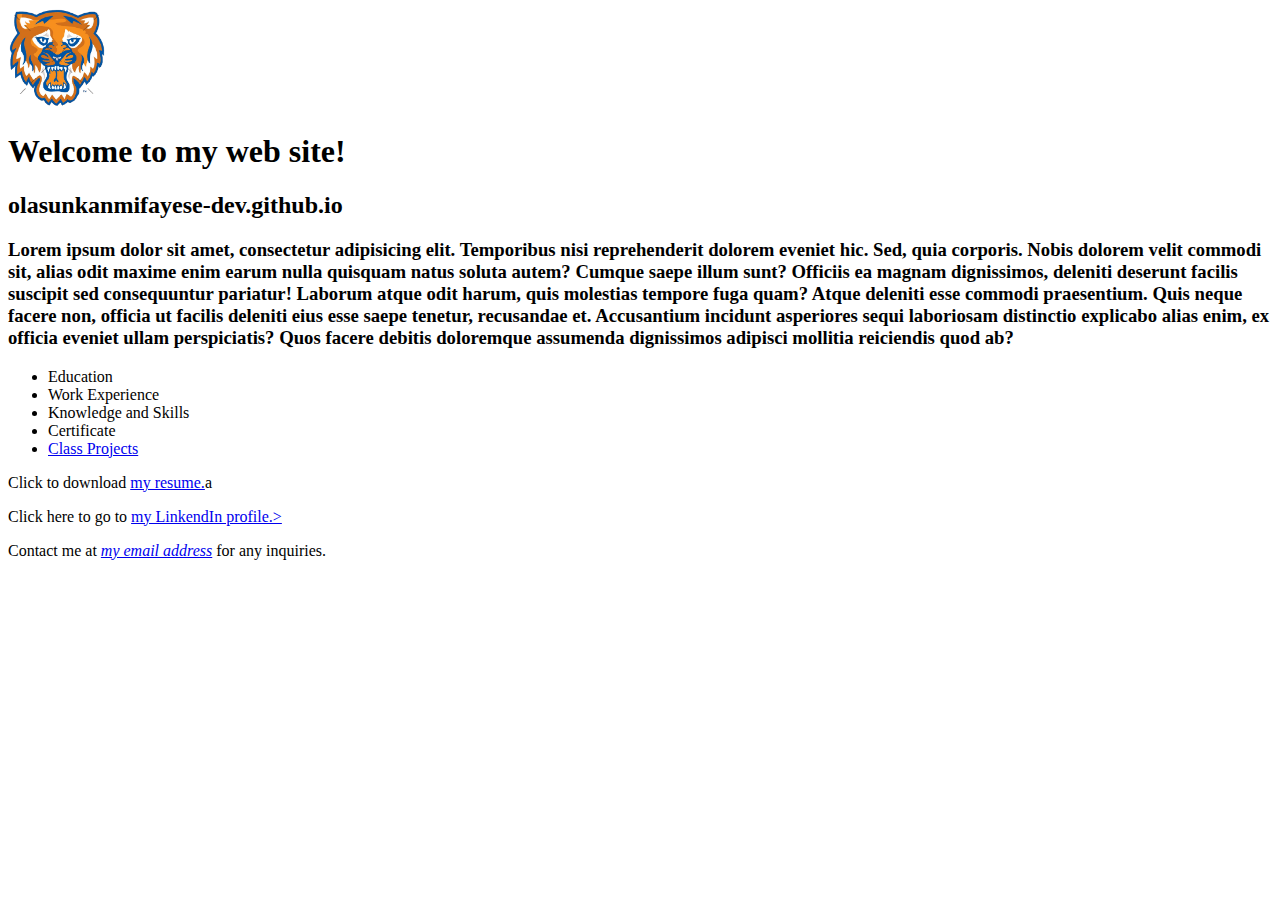
<file: index.html>
<!DOCTYPE html>
<html lang="en">
<head>
    <meta charset="UTF-8">
    <meta name="viewport" content="width=device-width, initial-scale=1.0">
    <meta name="description" content="olasunkanmi fayese's web site at SHSU">
    <meta name="keywords" content="olasunkanmi fayese, mis, coba, shsu">
    <title>olasunkanmi fayese's web site</title>
</head>
<body>
    <header>
        <img src="images/Old+Logo.png" alt="olasunkanmi fayese's picture" height="100">
    </header>
    <main>
        <h1>Welcome to my web site!</h1>
        <h2>olasunkanmifayese-dev.github.io</h2>
        <h3>Lorem ipsum dolor sit amet, consectetur adipisicing elit. Temporibus nisi reprehenderit dolorem eveniet hic. Sed, quia corporis. Nobis dolorem velit commodi sit, alias odit maxime enim earum nulla quisquam natus soluta autem? Cumque saepe illum sunt? Officiis ea magnam dignissimos, deleniti deserunt facilis suscipit sed consequuntur pariatur! Laborum atque odit harum, quis molestias tempore fuga quam? Atque deleniti esse commodi praesentium. Quis neque facere non, officia ut facilis deleniti eius esse saepe tenetur, recusandae et. Accusantium incidunt asperiores sequi laboriosam distinctio explicabo alias enim, ex officia eveniet ullam perspiciatis? Quos facere debitis doloremque assumenda dignissimos adipisci mollitia reiciendis quod ab?</h3>
        <ul>
            <li>Education</li>
            <li>Work Experience</li>
            <li>Knowledge and Skills</li>
            <li>Certificate</li>
            <li><a href="#">Class Projects</a></li>
        </ul>
        <p>Click to download <a href="files/definitions.pdf">my resume.</a>a</p>
        <p>Click here to go to <a href="https://www.linkedin.com/checkpoint/lg/login-submit" target="_blank">my LinkendIn profile.></a></p>
        <p>Contact me at <em><a href="mailto:olasunkanmi.fayese@gmail.com">my email address</a></em> for any inquiries.</p>
    </main>

</body>
</html>
</file>
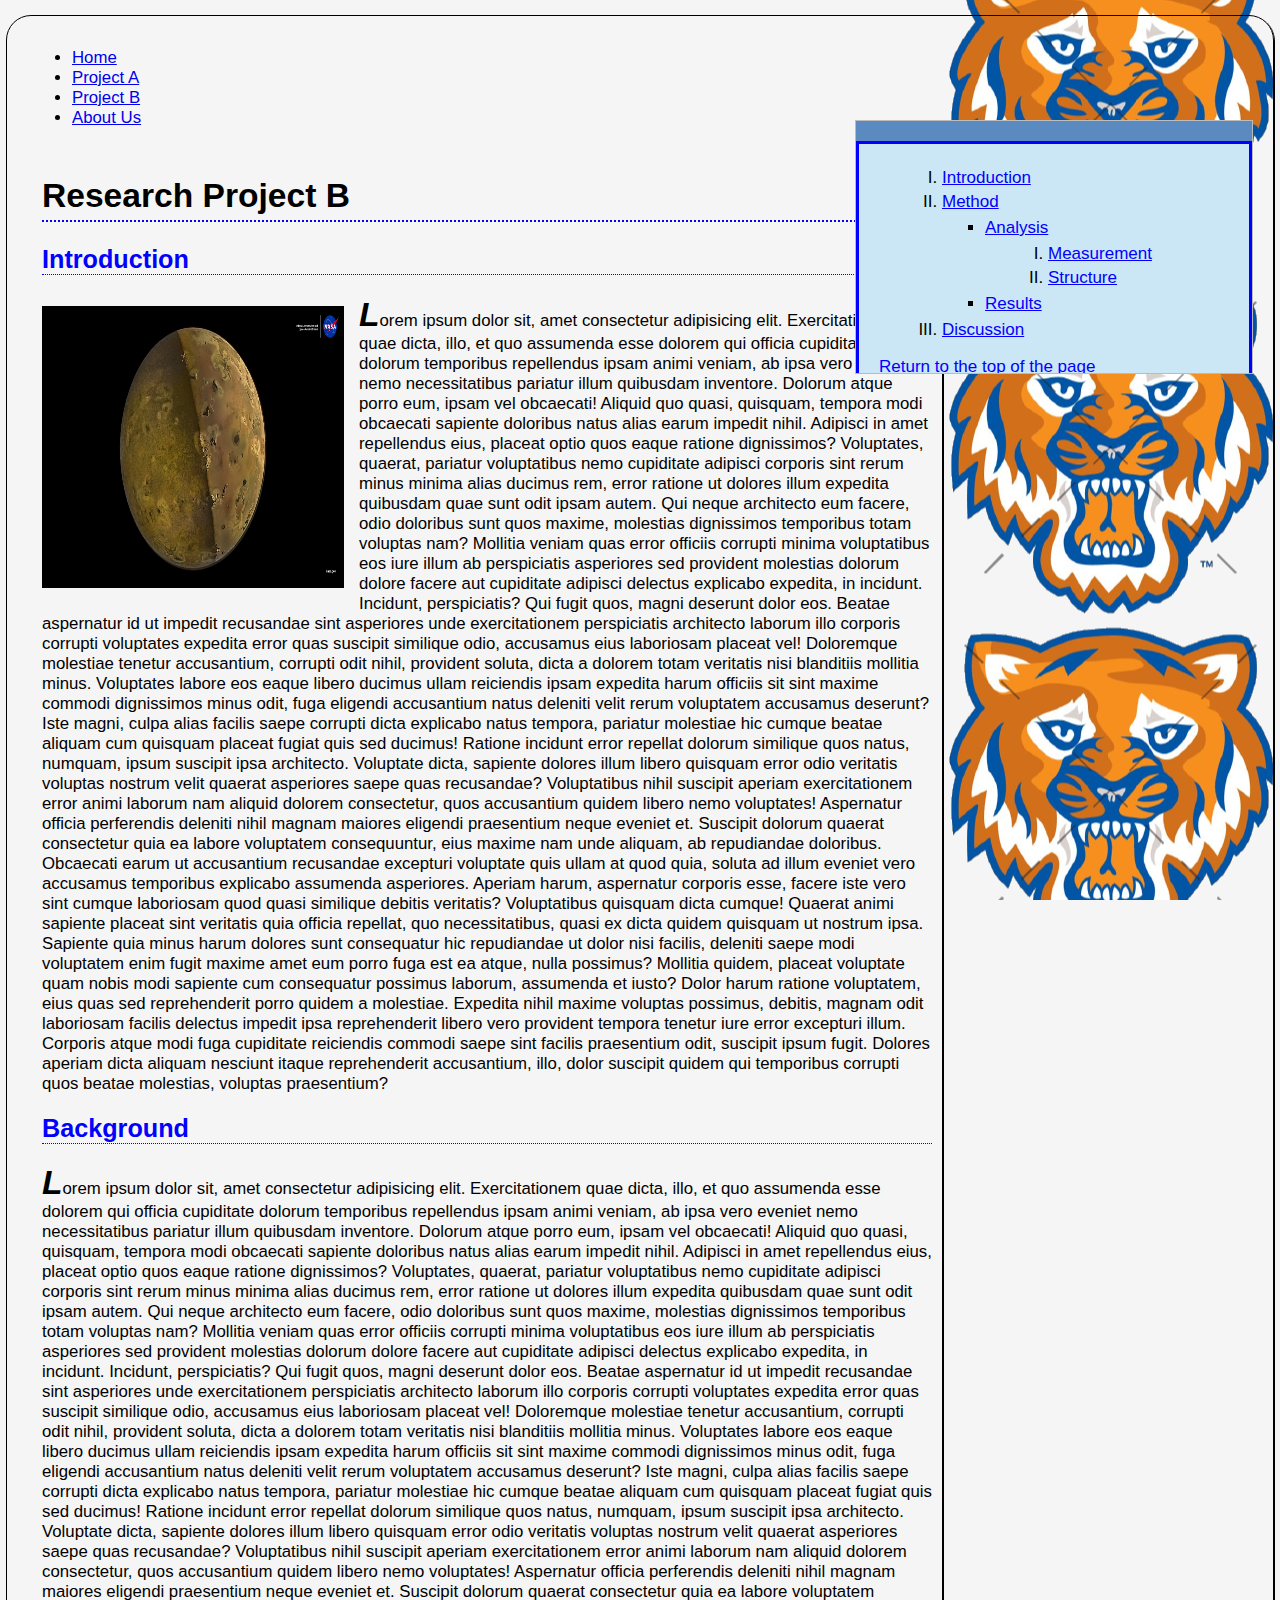
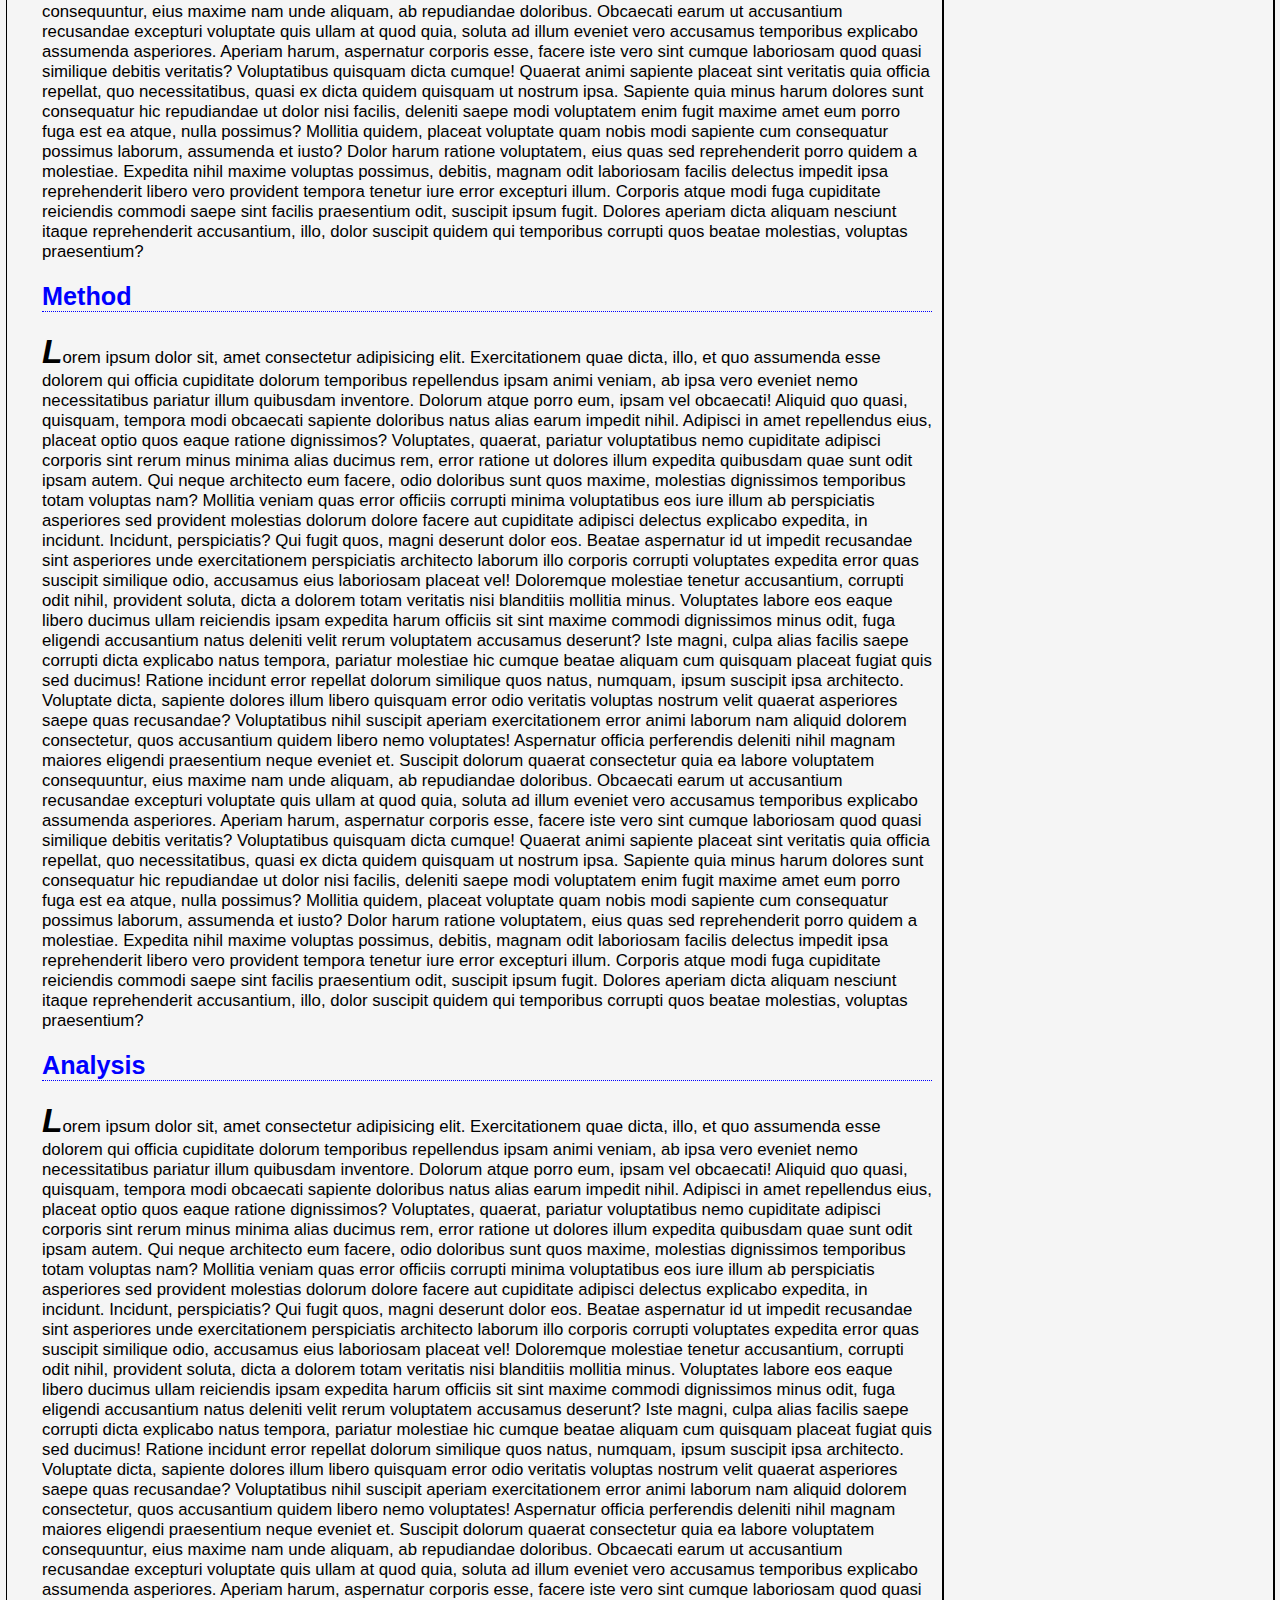
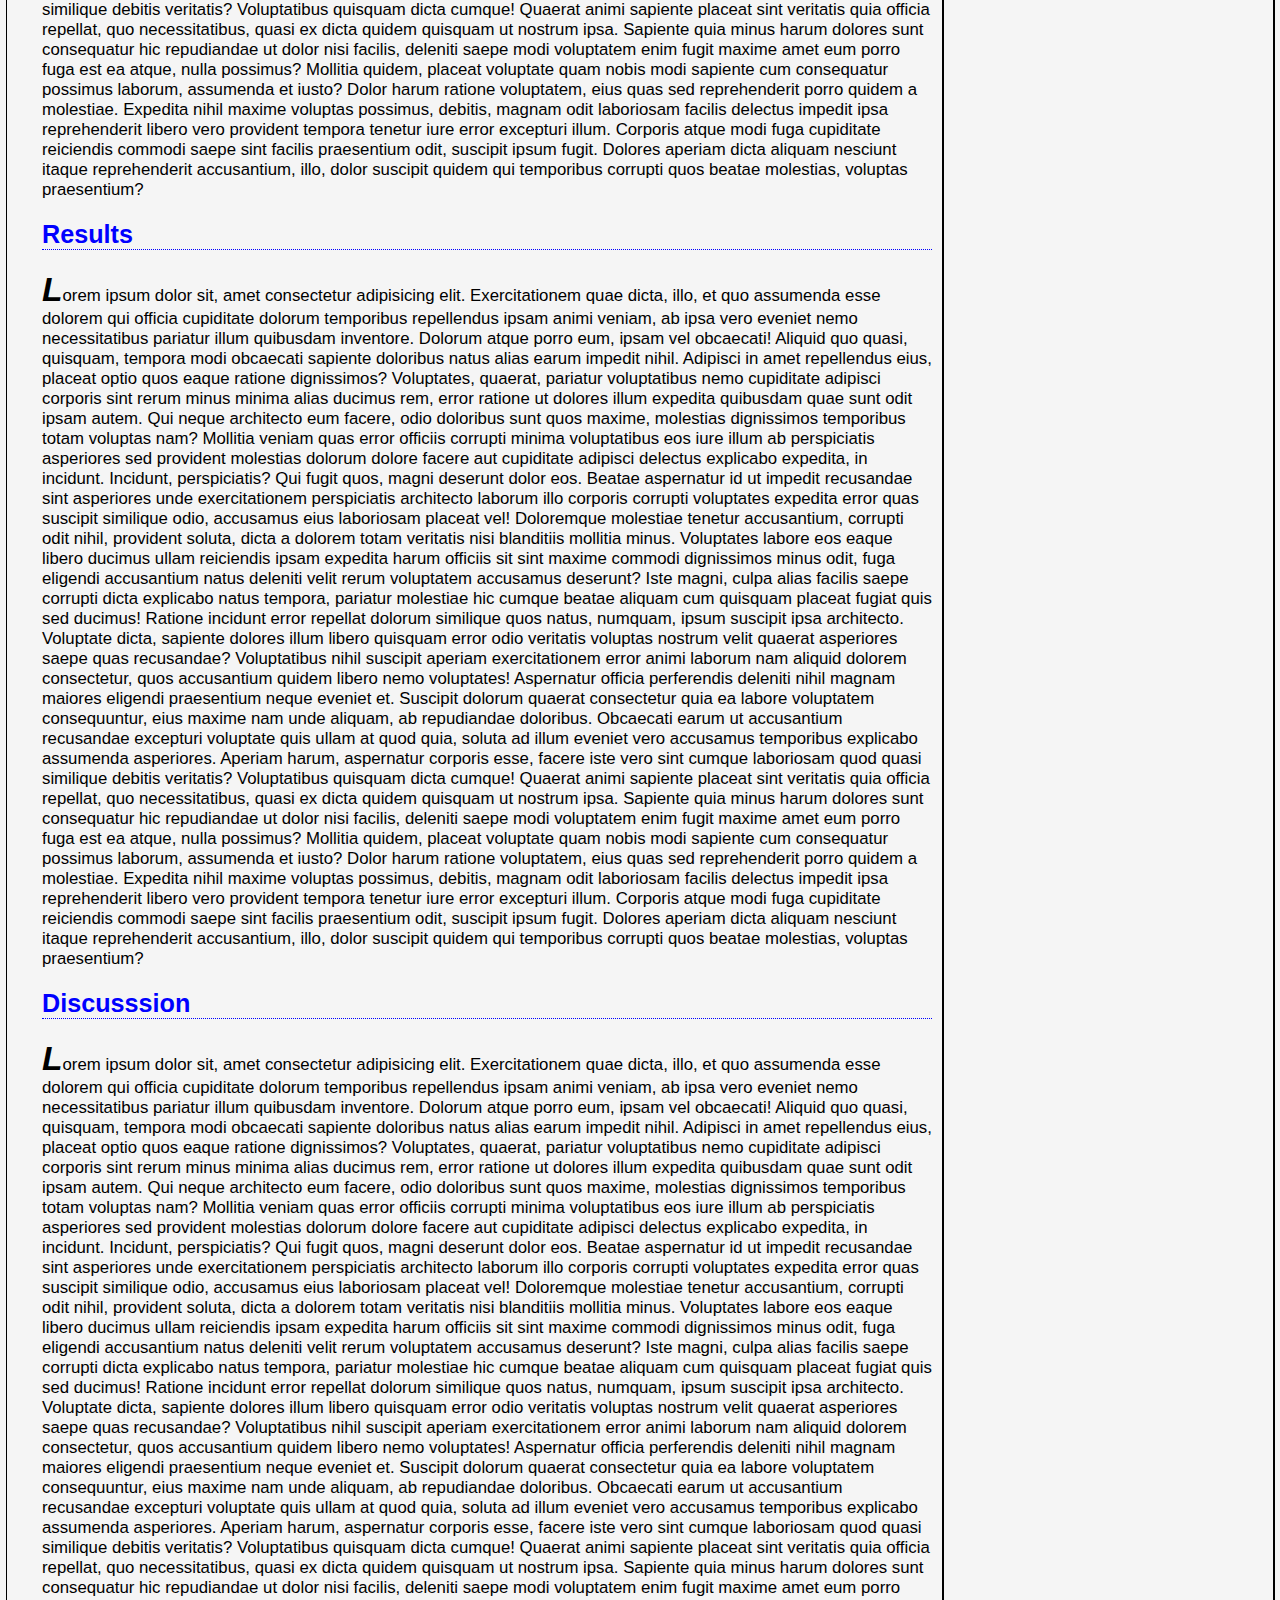
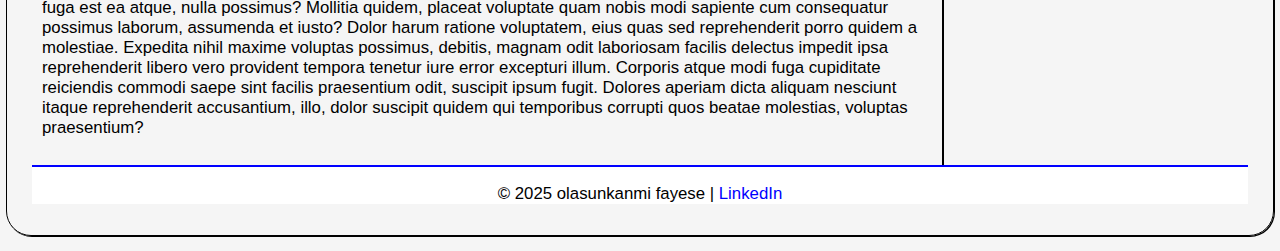
<file: exam7.html>
<!DOCTYPE html>
<html lang="en">
<head>
    <meta charset="UTF-8">
    <meta name="viewport" content="width=device-width, initial-scale=1.0">
    <title>exam7</title>
    <link rel="stylesheet" href="styles/exam7.css">
</head>
<body>
    <nav>
        <ul>
            <li><a href="index.html">Home</a></li>
            <li><a href="project7.html">Project A</a></li>
            <li><a href="menu7.html" class="current">Project B</a></li>
            <li><a href="#"class="lastitem">About Us</a></li>
        </ul>
    </nav>
    <article>
        <h1>Research Project B</h1>
        <h2 id="intro">Introduction</h2>
        <header>
        <a class="inline-image" href="https://www.nasa.gov" target="_blank" rel="noopener noreferrer"><img src="images/nasa-october-2025-4k-3840x2160-1.jpg" alt="Jupiter's Volcanic Moon Io image" width="420" height="280" />
        </a>
        </header>
        <p><span class="first-letter"> Lorem ipsum dolor sit, amet consectetur adipisicing elit. Exercitationem quae dicta, illo, et quo assumenda esse dolorem qui officia cupiditate dolorum temporibus repellendus ipsam animi veniam, ab ipsa vero eveniet nemo necessitatibus pariatur illum quibusdam inventore. Dolorum atque porro eum, ipsam vel obcaecati! Aliquid quo quasi, quisquam, tempora modi obcaecati sapiente doloribus natus alias earum impedit nihil. Adipisci in amet repellendus eius, placeat optio quos eaque ratione dignissimos? Voluptates, quaerat, pariatur voluptatibus nemo cupiditate adipisci corporis sint rerum minus minima alias ducimus rem, error ratione ut dolores illum expedita quibusdam quae sunt odit ipsam autem. Qui neque architecto eum facere, odio doloribus sunt quos maxime, molestias dignissimos temporibus totam voluptas nam? Mollitia veniam quas error officiis corrupti minima voluptatibus eos iure illum ab perspiciatis asperiores sed provident molestias dolorum dolore facere aut cupiditate adipisci delectus explicabo expedita, in incidunt. Incidunt, perspiciatis? Qui fugit quos, magni deserunt dolor eos. Beatae aspernatur id ut impedit recusandae sint asperiores unde exercitationem perspiciatis architecto laborum illo corporis corrupti voluptates expedita error quas suscipit similique odio, accusamus eius laboriosam placeat vel! Doloremque molestiae tenetur accusantium, corrupti odit nihil, provident soluta, dicta a dolorem totam veritatis nisi blanditiis mollitia minus. Voluptates labore eos eaque libero ducimus ullam reiciendis ipsam expedita harum officiis sit sint maxime commodi dignissimos minus odit, fuga eligendi accusantium natus deleniti velit rerum voluptatem accusamus deserunt? Iste magni, culpa alias facilis saepe corrupti dicta explicabo natus tempora, pariatur molestiae hic cumque beatae aliquam cum quisquam placeat fugiat quis sed ducimus! Ratione incidunt error repellat dolorum similique quos natus, numquam, ipsum suscipit ipsa architecto. Voluptate dicta, sapiente dolores illum libero quisquam error odio veritatis voluptas nostrum velit quaerat asperiores saepe quas recusandae? Voluptatibus nihil suscipit aperiam exercitationem error animi laborum nam aliquid dolorem consectetur, quos accusantium quidem libero nemo voluptates! Aspernatur officia perferendis deleniti nihil magnam maiores eligendi praesentium neque eveniet et. Suscipit dolorum quaerat consectetur quia ea labore voluptatem consequuntur, eius maxime nam unde aliquam, ab repudiandae doloribus. Obcaecati earum ut accusantium recusandae excepturi voluptate quis ullam at quod quia, soluta ad illum eveniet vero accusamus temporibus explicabo assumenda asperiores. Aperiam harum, aspernatur corporis esse, facere iste vero sint cumque laboriosam quod quasi similique debitis veritatis? Voluptatibus quisquam dicta cumque! Quaerat animi sapiente placeat sint veritatis quia officia repellat, quo necessitatibus, quasi ex dicta quidem quisquam ut nostrum ipsa. Sapiente quia minus harum dolores sunt consequatur hic repudiandae ut dolor nisi facilis, deleniti saepe modi voluptatem enim fugit maxime amet eum porro fuga est ea atque, nulla possimus? Mollitia quidem, placeat voluptate quam nobis modi sapiente cum consequatur possimus laborum, assumenda et iusto? Dolor harum ratione voluptatem, eius quas sed reprehenderit porro quidem a molestiae. Expedita nihil maxime voluptas possimus, debitis, magnam odit laboriosam facilis delectus impedit ipsa reprehenderit libero vero provident tempora tenetur iure error excepturi illum. Corporis atque modi fuga cupiditate reiciendis commodi saepe sint facilis praesentium odit, suscipit ipsum fugit. Dolores aperiam dicta aliquam nesciunt itaque reprehenderit accusantium, illo, dolor suscipit quidem qui temporibus corrupti quos beatae molestias, voluptas praesentium?</p>
        <h2 id="background">Background</h2>
        <p><span class="first-letter"></span>Lorem ipsum dolor sit, amet consectetur adipisicing elit. Exercitationem quae dicta, illo, et quo assumenda esse dolorem qui officia cupiditate dolorum temporibus repellendus ipsam animi veniam, ab ipsa vero eveniet nemo necessitatibus pariatur illum quibusdam inventore. Dolorum atque porro eum, ipsam vel obcaecati! Aliquid quo quasi, quisquam, tempora modi obcaecati sapiente doloribus natus alias earum impedit nihil. Adipisci in amet repellendus eius, placeat optio quos eaque ratione dignissimos? Voluptates, quaerat, pariatur voluptatibus nemo cupiditate adipisci corporis sint rerum minus minima alias ducimus rem, error ratione ut dolores illum expedita quibusdam quae sunt odit ipsam autem. Qui neque architecto eum facere, odio doloribus sunt quos maxime, molestias dignissimos temporibus totam voluptas nam? Mollitia veniam quas error officiis corrupti minima voluptatibus eos iure illum ab perspiciatis asperiores sed provident molestias dolorum dolore facere aut cupiditate adipisci delectus explicabo expedita, in incidunt. Incidunt, perspiciatis? Qui fugit quos, magni deserunt dolor eos. Beatae aspernatur id ut impedit recusandae sint asperiores unde exercitationem perspiciatis architecto laborum illo corporis corrupti voluptates expedita error quas suscipit similique odio, accusamus eius laboriosam placeat vel! Doloremque molestiae tenetur accusantium, corrupti odit nihil, provident soluta, dicta a dolorem totam veritatis nisi blanditiis mollitia minus. Voluptates labore eos eaque libero ducimus ullam reiciendis ipsam expedita harum officiis sit sint maxime commodi dignissimos minus odit, fuga eligendi accusantium natus deleniti velit rerum voluptatem accusamus deserunt? Iste magni, culpa alias facilis saepe corrupti dicta explicabo natus tempora, pariatur molestiae hic cumque beatae aliquam cum quisquam placeat fugiat quis sed ducimus! Ratione incidunt error repellat dolorum similique quos natus, numquam, ipsum suscipit ipsa architecto. Voluptate dicta, sapiente dolores illum libero quisquam error odio veritatis voluptas nostrum velit quaerat asperiores saepe quas recusandae? Voluptatibus nihil suscipit aperiam exercitationem error animi laborum nam aliquid dolorem consectetur, quos accusantium quidem libero nemo voluptates! Aspernatur officia perferendis deleniti nihil magnam maiores eligendi praesentium neque eveniet et. Suscipit dolorum quaerat consectetur quia ea labore voluptatem consequuntur, eius maxime nam unde aliquam, ab repudiandae doloribus. Obcaecati earum ut accusantium recusandae excepturi voluptate quis ullam at quod quia, soluta ad illum eveniet vero accusamus temporibus explicabo assumenda asperiores. Aperiam harum, aspernatur corporis esse, facere iste vero sint cumque laboriosam quod quasi similique debitis veritatis? Voluptatibus quisquam dicta cumque! Quaerat animi sapiente placeat sint veritatis quia officia repellat, quo necessitatibus, quasi ex dicta quidem quisquam ut nostrum ipsa. Sapiente quia minus harum dolores sunt consequatur hic repudiandae ut dolor nisi facilis, deleniti saepe modi voluptatem enim fugit maxime amet eum porro fuga est ea atque, nulla possimus? Mollitia quidem, placeat voluptate quam nobis modi sapiente cum consequatur possimus laborum, assumenda et iusto? Dolor harum ratione voluptatem, eius quas sed reprehenderit porro quidem a molestiae. Expedita nihil maxime voluptas possimus, debitis, magnam odit laboriosam facilis delectus impedit ipsa reprehenderit libero vero provident tempora tenetur iure error excepturi illum. Corporis atque modi fuga cupiditate reiciendis commodi saepe sint facilis praesentium odit, suscipit ipsum fugit. Dolores aperiam dicta aliquam nesciunt itaque reprehenderit accusantium, illo, dolor suscipit quidem qui temporibus corrupti quos beatae molestias, voluptas praesentium?</p>
        <h2 id="method">Method</h2>
        <p><span class="first-letter"></span>Lorem ipsum dolor sit, amet consectetur adipisicing elit. Exercitationem quae dicta, illo, et quo assumenda esse dolorem qui officia cupiditate dolorum temporibus repellendus ipsam animi veniam, ab ipsa vero eveniet nemo necessitatibus pariatur illum quibusdam inventore. Dolorum atque porro eum, ipsam vel obcaecati! Aliquid quo quasi, quisquam, tempora modi obcaecati sapiente doloribus natus alias earum impedit nihil. Adipisci in amet repellendus eius, placeat optio quos eaque ratione dignissimos? Voluptates, quaerat, pariatur voluptatibus nemo cupiditate adipisci corporis sint rerum minus minima alias ducimus rem, error ratione ut dolores illum expedita quibusdam quae sunt odit ipsam autem. Qui neque architecto eum facere, odio doloribus sunt quos maxime, molestias dignissimos temporibus totam voluptas nam? Mollitia veniam quas error officiis corrupti minima voluptatibus eos iure illum ab perspiciatis asperiores sed provident molestias dolorum dolore facere aut cupiditate adipisci delectus explicabo expedita, in incidunt. Incidunt, perspiciatis? Qui fugit quos, magni deserunt dolor eos. Beatae aspernatur id ut impedit recusandae sint asperiores unde exercitationem perspiciatis architecto laborum illo corporis corrupti voluptates expedita error quas suscipit similique odio, accusamus eius laboriosam placeat vel! Doloremque molestiae tenetur accusantium, corrupti odit nihil, provident soluta, dicta a dolorem totam veritatis nisi blanditiis mollitia minus. Voluptates labore eos eaque libero ducimus ullam reiciendis ipsam expedita harum officiis sit sint maxime commodi dignissimos minus odit, fuga eligendi accusantium natus deleniti velit rerum voluptatem accusamus deserunt? Iste magni, culpa alias facilis saepe corrupti dicta explicabo natus tempora, pariatur molestiae hic cumque beatae aliquam cum quisquam placeat fugiat quis sed ducimus! Ratione incidunt error repellat dolorum similique quos natus, numquam, ipsum suscipit ipsa architecto. Voluptate dicta, sapiente dolores illum libero quisquam error odio veritatis voluptas nostrum velit quaerat asperiores saepe quas recusandae? Voluptatibus nihil suscipit aperiam exercitationem error animi laborum nam aliquid dolorem consectetur, quos accusantium quidem libero nemo voluptates! Aspernatur officia perferendis deleniti nihil magnam maiores eligendi praesentium neque eveniet et. Suscipit dolorum quaerat consectetur quia ea labore voluptatem consequuntur, eius maxime nam unde aliquam, ab repudiandae doloribus. Obcaecati earum ut accusantium recusandae excepturi voluptate quis ullam at quod quia, soluta ad illum eveniet vero accusamus temporibus explicabo assumenda asperiores. Aperiam harum, aspernatur corporis esse, facere iste vero sint cumque laboriosam quod quasi similique debitis veritatis? Voluptatibus quisquam dicta cumque! Quaerat animi sapiente placeat sint veritatis quia officia repellat, quo necessitatibus, quasi ex dicta quidem quisquam ut nostrum ipsa. Sapiente quia minus harum dolores sunt consequatur hic repudiandae ut dolor nisi facilis, deleniti saepe modi voluptatem enim fugit maxime amet eum porro fuga est ea atque, nulla possimus? Mollitia quidem, placeat voluptate quam nobis modi sapiente cum consequatur possimus laborum, assumenda et iusto? Dolor harum ratione voluptatem, eius quas sed reprehenderit porro quidem a molestiae. Expedita nihil maxime voluptas possimus, debitis, magnam odit laboriosam facilis delectus impedit ipsa reprehenderit libero vero provident tempora tenetur iure error excepturi illum. Corporis atque modi fuga cupiditate reiciendis commodi saepe sint facilis praesentium odit, suscipit ipsum fugit. Dolores aperiam dicta aliquam nesciunt itaque reprehenderit accusantium, illo, dolor suscipit quidem qui temporibus corrupti quos beatae molestias, voluptas praesentium?</p>
        <h2 id="analysis">Analysis</h2>
        <p><span class="first-letter"></span>Lorem ipsum dolor sit, amet consectetur adipisicing elit. Exercitationem quae dicta, illo, et quo assumenda esse dolorem qui officia cupiditate dolorum temporibus repellendus ipsam animi veniam, ab ipsa vero eveniet nemo necessitatibus pariatur illum quibusdam inventore. Dolorum atque porro eum, ipsam vel obcaecati! Aliquid quo quasi, quisquam, tempora modi obcaecati sapiente doloribus natus alias earum impedit nihil. Adipisci in amet repellendus eius, placeat optio quos eaque ratione dignissimos? Voluptates, quaerat, pariatur voluptatibus nemo cupiditate adipisci corporis sint rerum minus minima alias ducimus rem, error ratione ut dolores illum expedita quibusdam quae sunt odit ipsam autem. Qui neque architecto eum facere, odio doloribus sunt quos maxime, molestias dignissimos temporibus totam voluptas nam? Mollitia veniam quas error officiis corrupti minima voluptatibus eos iure illum ab perspiciatis asperiores sed provident molestias dolorum dolore facere aut cupiditate adipisci delectus explicabo expedita, in incidunt. Incidunt, perspiciatis? Qui fugit quos, magni deserunt dolor eos. Beatae aspernatur id ut impedit recusandae sint asperiores unde exercitationem perspiciatis architecto laborum illo corporis corrupti voluptates expedita error quas suscipit similique odio, accusamus eius laboriosam placeat vel! Doloremque molestiae tenetur accusantium, corrupti odit nihil, provident soluta, dicta a dolorem totam veritatis nisi blanditiis mollitia minus. Voluptates labore eos eaque libero ducimus ullam reiciendis ipsam expedita harum officiis sit sint maxime commodi dignissimos minus odit, fuga eligendi accusantium natus deleniti velit rerum voluptatem accusamus deserunt? Iste magni, culpa alias facilis saepe corrupti dicta explicabo natus tempora, pariatur molestiae hic cumque beatae aliquam cum quisquam placeat fugiat quis sed ducimus! Ratione incidunt error repellat dolorum similique quos natus, numquam, ipsum suscipit ipsa architecto. Voluptate dicta, sapiente dolores illum libero quisquam error odio veritatis voluptas nostrum velit quaerat asperiores saepe quas recusandae? Voluptatibus nihil suscipit aperiam exercitationem error animi laborum nam aliquid dolorem consectetur, quos accusantium quidem libero nemo voluptates! Aspernatur officia perferendis deleniti nihil magnam maiores eligendi praesentium neque eveniet et. Suscipit dolorum quaerat consectetur quia ea labore voluptatem consequuntur, eius maxime nam unde aliquam, ab repudiandae doloribus. Obcaecati earum ut accusantium recusandae excepturi voluptate quis ullam at quod quia, soluta ad illum eveniet vero accusamus temporibus explicabo assumenda asperiores. Aperiam harum, aspernatur corporis esse, facere iste vero sint cumque laboriosam quod quasi similique debitis veritatis? Voluptatibus quisquam dicta cumque! Quaerat animi sapiente placeat sint veritatis quia officia repellat, quo necessitatibus, quasi ex dicta quidem quisquam ut nostrum ipsa. Sapiente quia minus harum dolores sunt consequatur hic repudiandae ut dolor nisi facilis, deleniti saepe modi voluptatem enim fugit maxime amet eum porro fuga est ea atque, nulla possimus? Mollitia quidem, placeat voluptate quam nobis modi sapiente cum consequatur possimus laborum, assumenda et iusto? Dolor harum ratione voluptatem, eius quas sed reprehenderit porro quidem a molestiae. Expedita nihil maxime voluptas possimus, debitis, magnam odit laboriosam facilis delectus impedit ipsa reprehenderit libero vero provident tempora tenetur iure error excepturi illum. Corporis atque modi fuga cupiditate reiciendis commodi saepe sint facilis praesentium odit, suscipit ipsum fugit. Dolores aperiam dicta aliquam nesciunt itaque reprehenderit accusantium, illo, dolor suscipit quidem qui temporibus corrupti quos beatae molestias, voluptas praesentium?</p>
        <h2 id="results">Results</h2>
        <p><span class="first-letter"></span>Lorem ipsum dolor sit, amet consectetur adipisicing elit. Exercitationem quae dicta, illo, et quo assumenda esse dolorem qui officia cupiditate dolorum temporibus repellendus ipsam animi veniam, ab ipsa vero eveniet nemo necessitatibus pariatur illum quibusdam inventore. Dolorum atque porro eum, ipsam vel obcaecati! Aliquid quo quasi, quisquam, tempora modi obcaecati sapiente doloribus natus alias earum impedit nihil. Adipisci in amet repellendus eius, placeat optio quos eaque ratione dignissimos? Voluptates, quaerat, pariatur voluptatibus nemo cupiditate adipisci corporis sint rerum minus minima alias ducimus rem, error ratione ut dolores illum expedita quibusdam quae sunt odit ipsam autem. Qui neque architecto eum facere, odio doloribus sunt quos maxime, molestias dignissimos temporibus totam voluptas nam? Mollitia veniam quas error officiis corrupti minima voluptatibus eos iure illum ab perspiciatis asperiores sed provident molestias dolorum dolore facere aut cupiditate adipisci delectus explicabo expedita, in incidunt. Incidunt, perspiciatis? Qui fugit quos, magni deserunt dolor eos. Beatae aspernatur id ut impedit recusandae sint asperiores unde exercitationem perspiciatis architecto laborum illo corporis corrupti voluptates expedita error quas suscipit similique odio, accusamus eius laboriosam placeat vel! Doloremque molestiae tenetur accusantium, corrupti odit nihil, provident soluta, dicta a dolorem totam veritatis nisi blanditiis mollitia minus. Voluptates labore eos eaque libero ducimus ullam reiciendis ipsam expedita harum officiis sit sint maxime commodi dignissimos minus odit, fuga eligendi accusantium natus deleniti velit rerum voluptatem accusamus deserunt? Iste magni, culpa alias facilis saepe corrupti dicta explicabo natus tempora, pariatur molestiae hic cumque beatae aliquam cum quisquam placeat fugiat quis sed ducimus! Ratione incidunt error repellat dolorum similique quos natus, numquam, ipsum suscipit ipsa architecto. Voluptate dicta, sapiente dolores illum libero quisquam error odio veritatis voluptas nostrum velit quaerat asperiores saepe quas recusandae? Voluptatibus nihil suscipit aperiam exercitationem error animi laborum nam aliquid dolorem consectetur, quos accusantium quidem libero nemo voluptates! Aspernatur officia perferendis deleniti nihil magnam maiores eligendi praesentium neque eveniet et. Suscipit dolorum quaerat consectetur quia ea labore voluptatem consequuntur, eius maxime nam unde aliquam, ab repudiandae doloribus. Obcaecati earum ut accusantium recusandae excepturi voluptate quis ullam at quod quia, soluta ad illum eveniet vero accusamus temporibus explicabo assumenda asperiores. Aperiam harum, aspernatur corporis esse, facere iste vero sint cumque laboriosam quod quasi similique debitis veritatis? Voluptatibus quisquam dicta cumque! Quaerat animi sapiente placeat sint veritatis quia officia repellat, quo necessitatibus, quasi ex dicta quidem quisquam ut nostrum ipsa. Sapiente quia minus harum dolores sunt consequatur hic repudiandae ut dolor nisi facilis, deleniti saepe modi voluptatem enim fugit maxime amet eum porro fuga est ea atque, nulla possimus? Mollitia quidem, placeat voluptate quam nobis modi sapiente cum consequatur possimus laborum, assumenda et iusto? Dolor harum ratione voluptatem, eius quas sed reprehenderit porro quidem a molestiae. Expedita nihil maxime voluptas possimus, debitis, magnam odit laboriosam facilis delectus impedit ipsa reprehenderit libero vero provident tempora tenetur iure error excepturi illum. Corporis atque modi fuga cupiditate reiciendis commodi saepe sint facilis praesentium odit, suscipit ipsum fugit. Dolores aperiam dicta aliquam nesciunt itaque reprehenderit accusantium, illo, dolor suscipit quidem qui temporibus corrupti quos beatae molestias, voluptas praesentium?</p>
        <h2 id="discussion">Discusssion</h2>
        <p><span class="first-letter"></span>Lorem ipsum dolor sit, amet consectetur adipisicing elit. Exercitationem quae dicta, illo, et quo assumenda esse dolorem qui officia cupiditate dolorum temporibus repellendus ipsam animi veniam, ab ipsa vero eveniet nemo necessitatibus pariatur illum quibusdam inventore. Dolorum atque porro eum, ipsam vel obcaecati! Aliquid quo quasi, quisquam, tempora modi obcaecati sapiente doloribus natus alias earum impedit nihil. Adipisci in amet repellendus eius, placeat optio quos eaque ratione dignissimos? Voluptates, quaerat, pariatur voluptatibus nemo cupiditate adipisci corporis sint rerum minus minima alias ducimus rem, error ratione ut dolores illum expedita quibusdam quae sunt odit ipsam autem. Qui neque architecto eum facere, odio doloribus sunt quos maxime, molestias dignissimos temporibus totam voluptas nam? Mollitia veniam quas error officiis corrupti minima voluptatibus eos iure illum ab perspiciatis asperiores sed provident molestias dolorum dolore facere aut cupiditate adipisci delectus explicabo expedita, in incidunt. Incidunt, perspiciatis? Qui fugit quos, magni deserunt dolor eos. Beatae aspernatur id ut impedit recusandae sint asperiores unde exercitationem perspiciatis architecto laborum illo corporis corrupti voluptates expedita error quas suscipit similique odio, accusamus eius laboriosam placeat vel! Doloremque molestiae tenetur accusantium, corrupti odit nihil, provident soluta, dicta a dolorem totam veritatis nisi blanditiis mollitia minus. Voluptates labore eos eaque libero ducimus ullam reiciendis ipsam expedita harum officiis sit sint maxime commodi dignissimos minus odit, fuga eligendi accusantium natus deleniti velit rerum voluptatem accusamus deserunt? Iste magni, culpa alias facilis saepe corrupti dicta explicabo natus tempora, pariatur molestiae hic cumque beatae aliquam cum quisquam placeat fugiat quis sed ducimus! Ratione incidunt error repellat dolorum similique quos natus, numquam, ipsum suscipit ipsa architecto. Voluptate dicta, sapiente dolores illum libero quisquam error odio veritatis voluptas nostrum velit quaerat asperiores saepe quas recusandae? Voluptatibus nihil suscipit aperiam exercitationem error animi laborum nam aliquid dolorem consectetur, quos accusantium quidem libero nemo voluptates! Aspernatur officia perferendis deleniti nihil magnam maiores eligendi praesentium neque eveniet et. Suscipit dolorum quaerat consectetur quia ea labore voluptatem consequuntur, eius maxime nam unde aliquam, ab repudiandae doloribus. Obcaecati earum ut accusantium recusandae excepturi voluptate quis ullam at quod quia, soluta ad illum eveniet vero accusamus temporibus explicabo assumenda asperiores. Aperiam harum, aspernatur corporis esse, facere iste vero sint cumque laboriosam quod quasi similique debitis veritatis? Voluptatibus quisquam dicta cumque! Quaerat animi sapiente placeat sint veritatis quia officia repellat, quo necessitatibus, quasi ex dicta quidem quisquam ut nostrum ipsa. Sapiente quia minus harum dolores sunt consequatur hic repudiandae ut dolor nisi facilis, deleniti saepe modi voluptatem enim fugit maxime amet eum porro fuga est ea atque, nulla possimus? Mollitia quidem, placeat voluptate quam nobis modi sapiente cum consequatur possimus laborum, assumenda et iusto? Dolor harum ratione voluptatem, eius quas sed reprehenderit porro quidem a molestiae. Expedita nihil maxime voluptas possimus, debitis, magnam odit laboriosam facilis delectus impedit ipsa reprehenderit libero vero provident tempora tenetur iure error excepturi illum. Corporis atque modi fuga cupiditate reiciendis commodi saepe sint facilis praesentium odit, suscipit ipsum fugit. Dolores aperiam dicta aliquam nesciunt itaque reprehenderit accusantium, illo, dolor suscipit quidem qui temporibus corrupti quos beatae molestias, voluptas praesentium?</p>
    </article>
    <aside>
        <div class="nav-box">
        <ol type="I">
            <li><a href="#introduction">Introduction</a></li>
            <li>
            <a href="#method">Method</a>
            <ul>
                <li>
                <a href="#analysis">Analysis</a>
                    <ol type="a">
                        <li><a href="#measurement">Measurement</a></li>
                        <li><a href="#structure">Structure</a></li>
                    </ol>
                </li>
                <li><a href="#results">Results</a></li>
            </ul>
            </li>
            <li><a href="#discussion">Discussion</a></li>
        </ol>
        <p>
            <a href="#top">Return to the top of the page</a>
        </p>
        </div>
    </aside>  
    <footer>
      <div class="rule rule-above-footer" aria-hidden="true"></div>
      <p>&copy; 2025 olasunkanmi fayese | 
        <a href="https://www.linkedin.com/in/olasunkanmi fayese-67ab24259" target="_blank" rel="noopener noreferrer">
          LinkedIn</a>
      </p>
    </footer>  
</body>
</html>
</file>
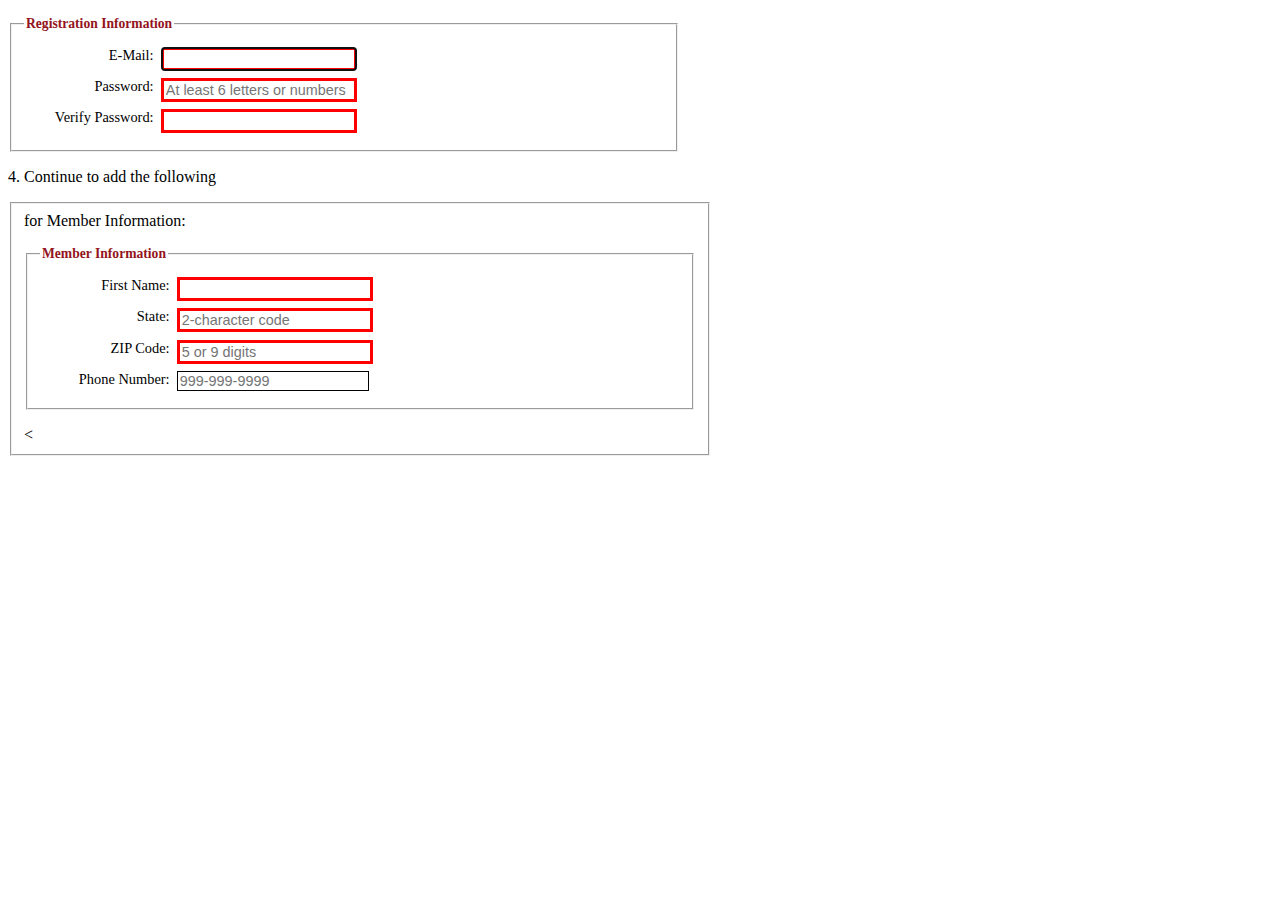
<file: form7.html>
<!DOCTYPE html>
<html lang="en">
<head>
    <meta charset="UTF-8">
    <meta name="viewport" content="width=device-width, initial-scale=1.0">
    <title>form</title>
    <link rel="stylesheet" href="styles/form.css">
</head>
<body></body>
    <fieldset>
<legend>Registration Information</legend>
<label for="email">E-Mail:</label>
<input type="email" name="email" id="email"
autofocus required autocomplete="on"><br>
<label for="password">Password:</label>
<input type="password" name="password" id="password" required
placeholder="At least 6 letters or numbers"
pattern="[a-zA-Z0-9]{6,}"
title="Must be at least 6 alphanumeric characters">
<br>
<label for="verify">Verify Password:</label>
<input type="password" name="verify" id="verify" required><br>
</fieldset>
4. Continue to add the following <fieldset> for Member Information:
<fieldset>
<legend>Member Information</legend>
<label for="first_name">First Name:</label>
<input type="text" name="first_name" id="first_name"
required autocomplete="on"><br>
<label for="state">State:</label>
<input type="text" name="state" id="state" required
maxlength="2"
placeholder="2-character code"
autocomplete="on"><br>
<label for="zip">ZIP Code:</label>
<input type="text" name="zip" id="zip" required
placeholder="5 or 9 digits"
pattern="^\d{5}(-\d{4})?$"
title="Either 5 or 9 digits"
autocomplete="on"><br>
<label for="phone">Phone Number:</label>
<input type="tel" name="phone" id="phone"
placeholder="999-999-9999"
pattern="\d{3}[\-]\d{3}[\-]\d{4}"
title="Must be 999-999-999 format"
autocomplete="on"><br>
</fieldset>
</head>
<body>
    <
</body>
</html>
</file>
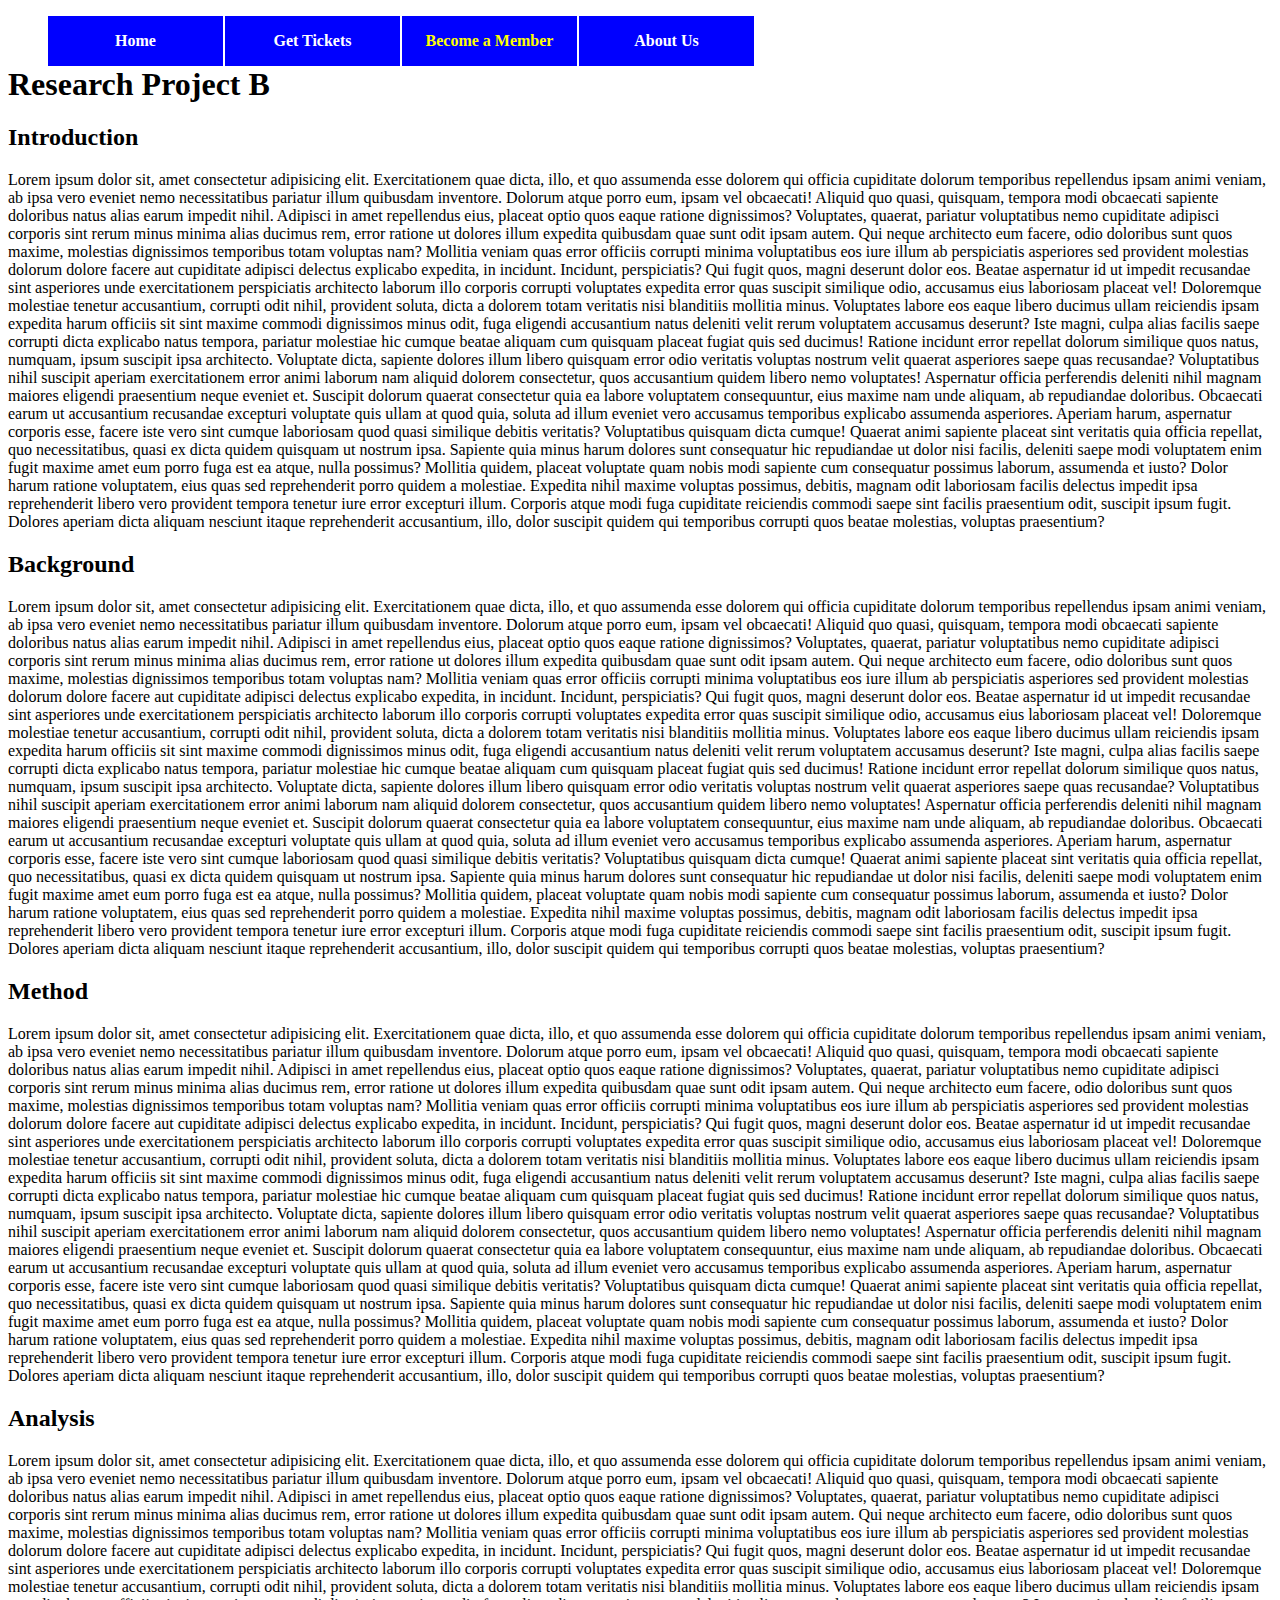
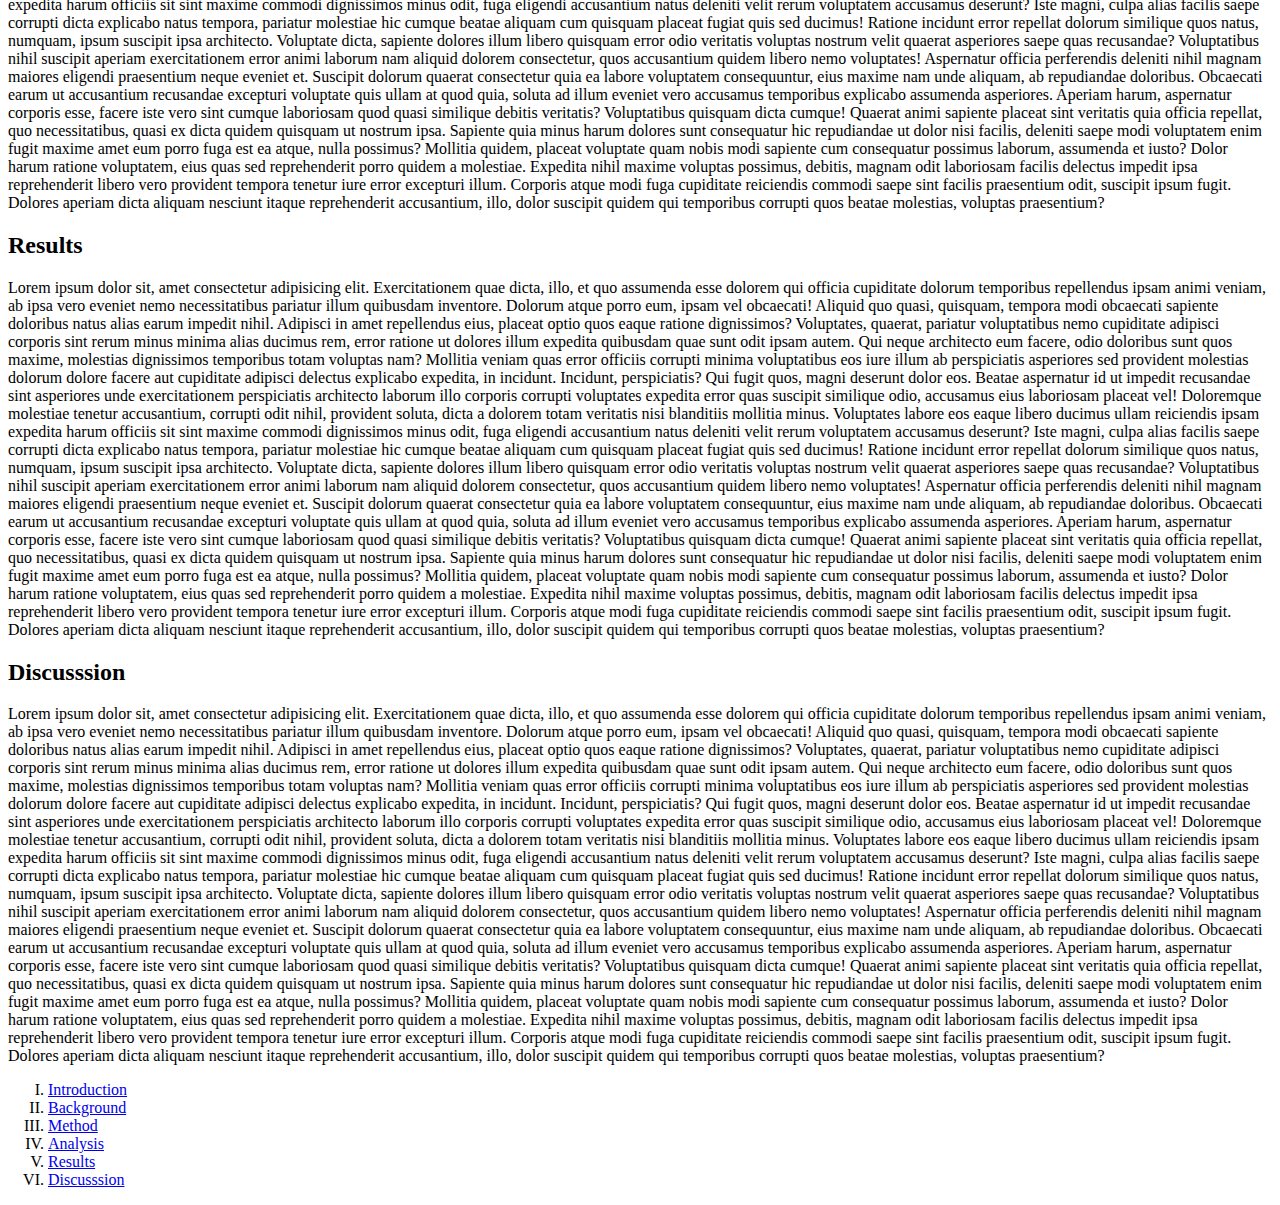
<file: menu7.html>
<!DOCTYPE html>
<html lang="en">
<head>
    <meta charset="UTF-8">
    <meta name="viewport" content="width=device-width, initial-scale=1.0">
    <title>Q5</title>
    <link rel="stylesheet" href="styles/menu7.css">
</head>
<body>
    <nav id="nav_menu">
        <ul>
            <li><a href="index.html">Home</a></li>
            <li><a href="project7.html">Get Tickets</a></li>
            <li><a href="menu7.html" class="current">Become a Member</a></li>
            <li><a href="#"class="lastitem">About Us</a></li>
        </ul>
    </nav>
    <article>
        <h1>Research Project B</h1>
        <h2 id="intro">Introduction</h2>
        <p>Lorem ipsum dolor sit, amet consectetur adipisicing elit. Exercitationem quae dicta, illo, et quo assumenda esse dolorem qui officia cupiditate dolorum temporibus repellendus ipsam animi veniam, ab ipsa vero eveniet nemo necessitatibus pariatur illum quibusdam inventore. Dolorum atque porro eum, ipsam vel obcaecati! Aliquid quo quasi, quisquam, tempora modi obcaecati sapiente doloribus natus alias earum impedit nihil. Adipisci in amet repellendus eius, placeat optio quos eaque ratione dignissimos? Voluptates, quaerat, pariatur voluptatibus nemo cupiditate adipisci corporis sint rerum minus minima alias ducimus rem, error ratione ut dolores illum expedita quibusdam quae sunt odit ipsam autem. Qui neque architecto eum facere, odio doloribus sunt quos maxime, molestias dignissimos temporibus totam voluptas nam? Mollitia veniam quas error officiis corrupti minima voluptatibus eos iure illum ab perspiciatis asperiores sed provident molestias dolorum dolore facere aut cupiditate adipisci delectus explicabo expedita, in incidunt. Incidunt, perspiciatis? Qui fugit quos, magni deserunt dolor eos. Beatae aspernatur id ut impedit recusandae sint asperiores unde exercitationem perspiciatis architecto laborum illo corporis corrupti voluptates expedita error quas suscipit similique odio, accusamus eius laboriosam placeat vel! Doloremque molestiae tenetur accusantium, corrupti odit nihil, provident soluta, dicta a dolorem totam veritatis nisi blanditiis mollitia minus. Voluptates labore eos eaque libero ducimus ullam reiciendis ipsam expedita harum officiis sit sint maxime commodi dignissimos minus odit, fuga eligendi accusantium natus deleniti velit rerum voluptatem accusamus deserunt? Iste magni, culpa alias facilis saepe corrupti dicta explicabo natus tempora, pariatur molestiae hic cumque beatae aliquam cum quisquam placeat fugiat quis sed ducimus! Ratione incidunt error repellat dolorum similique quos natus, numquam, ipsum suscipit ipsa architecto. Voluptate dicta, sapiente dolores illum libero quisquam error odio veritatis voluptas nostrum velit quaerat asperiores saepe quas recusandae? Voluptatibus nihil suscipit aperiam exercitationem error animi laborum nam aliquid dolorem consectetur, quos accusantium quidem libero nemo voluptates! Aspernatur officia perferendis deleniti nihil magnam maiores eligendi praesentium neque eveniet et. Suscipit dolorum quaerat consectetur quia ea labore voluptatem consequuntur, eius maxime nam unde aliquam, ab repudiandae doloribus. Obcaecati earum ut accusantium recusandae excepturi voluptate quis ullam at quod quia, soluta ad illum eveniet vero accusamus temporibus explicabo assumenda asperiores. Aperiam harum, aspernatur corporis esse, facere iste vero sint cumque laboriosam quod quasi similique debitis veritatis? Voluptatibus quisquam dicta cumque! Quaerat animi sapiente placeat sint veritatis quia officia repellat, quo necessitatibus, quasi ex dicta quidem quisquam ut nostrum ipsa. Sapiente quia minus harum dolores sunt consequatur hic repudiandae ut dolor nisi facilis, deleniti saepe modi voluptatem enim fugit maxime amet eum porro fuga est ea atque, nulla possimus? Mollitia quidem, placeat voluptate quam nobis modi sapiente cum consequatur possimus laborum, assumenda et iusto? Dolor harum ratione voluptatem, eius quas sed reprehenderit porro quidem a molestiae. Expedita nihil maxime voluptas possimus, debitis, magnam odit laboriosam facilis delectus impedit ipsa reprehenderit libero vero provident tempora tenetur iure error excepturi illum. Corporis atque modi fuga cupiditate reiciendis commodi saepe sint facilis praesentium odit, suscipit ipsum fugit. Dolores aperiam dicta aliquam nesciunt itaque reprehenderit accusantium, illo, dolor suscipit quidem qui temporibus corrupti quos beatae molestias, voluptas praesentium?</p>
        <h2 id="background">Background</h2>
        <p>Lorem ipsum dolor sit, amet consectetur adipisicing elit. Exercitationem quae dicta, illo, et quo assumenda esse dolorem qui officia cupiditate dolorum temporibus repellendus ipsam animi veniam, ab ipsa vero eveniet nemo necessitatibus pariatur illum quibusdam inventore. Dolorum atque porro eum, ipsam vel obcaecati! Aliquid quo quasi, quisquam, tempora modi obcaecati sapiente doloribus natus alias earum impedit nihil. Adipisci in amet repellendus eius, placeat optio quos eaque ratione dignissimos? Voluptates, quaerat, pariatur voluptatibus nemo cupiditate adipisci corporis sint rerum minus minima alias ducimus rem, error ratione ut dolores illum expedita quibusdam quae sunt odit ipsam autem. Qui neque architecto eum facere, odio doloribus sunt quos maxime, molestias dignissimos temporibus totam voluptas nam? Mollitia veniam quas error officiis corrupti minima voluptatibus eos iure illum ab perspiciatis asperiores sed provident molestias dolorum dolore facere aut cupiditate adipisci delectus explicabo expedita, in incidunt. Incidunt, perspiciatis? Qui fugit quos, magni deserunt dolor eos. Beatae aspernatur id ut impedit recusandae sint asperiores unde exercitationem perspiciatis architecto laborum illo corporis corrupti voluptates expedita error quas suscipit similique odio, accusamus eius laboriosam placeat vel! Doloremque molestiae tenetur accusantium, corrupti odit nihil, provident soluta, dicta a dolorem totam veritatis nisi blanditiis mollitia minus. Voluptates labore eos eaque libero ducimus ullam reiciendis ipsam expedita harum officiis sit sint maxime commodi dignissimos minus odit, fuga eligendi accusantium natus deleniti velit rerum voluptatem accusamus deserunt? Iste magni, culpa alias facilis saepe corrupti dicta explicabo natus tempora, pariatur molestiae hic cumque beatae aliquam cum quisquam placeat fugiat quis sed ducimus! Ratione incidunt error repellat dolorum similique quos natus, numquam, ipsum suscipit ipsa architecto. Voluptate dicta, sapiente dolores illum libero quisquam error odio veritatis voluptas nostrum velit quaerat asperiores saepe quas recusandae? Voluptatibus nihil suscipit aperiam exercitationem error animi laborum nam aliquid dolorem consectetur, quos accusantium quidem libero nemo voluptates! Aspernatur officia perferendis deleniti nihil magnam maiores eligendi praesentium neque eveniet et. Suscipit dolorum quaerat consectetur quia ea labore voluptatem consequuntur, eius maxime nam unde aliquam, ab repudiandae doloribus. Obcaecati earum ut accusantium recusandae excepturi voluptate quis ullam at quod quia, soluta ad illum eveniet vero accusamus temporibus explicabo assumenda asperiores. Aperiam harum, aspernatur corporis esse, facere iste vero sint cumque laboriosam quod quasi similique debitis veritatis? Voluptatibus quisquam dicta cumque! Quaerat animi sapiente placeat sint veritatis quia officia repellat, quo necessitatibus, quasi ex dicta quidem quisquam ut nostrum ipsa. Sapiente quia minus harum dolores sunt consequatur hic repudiandae ut dolor nisi facilis, deleniti saepe modi voluptatem enim fugit maxime amet eum porro fuga est ea atque, nulla possimus? Mollitia quidem, placeat voluptate quam nobis modi sapiente cum consequatur possimus laborum, assumenda et iusto? Dolor harum ratione voluptatem, eius quas sed reprehenderit porro quidem a molestiae. Expedita nihil maxime voluptas possimus, debitis, magnam odit laboriosam facilis delectus impedit ipsa reprehenderit libero vero provident tempora tenetur iure error excepturi illum. Corporis atque modi fuga cupiditate reiciendis commodi saepe sint facilis praesentium odit, suscipit ipsum fugit. Dolores aperiam dicta aliquam nesciunt itaque reprehenderit accusantium, illo, dolor suscipit quidem qui temporibus corrupti quos beatae molestias, voluptas praesentium?</p>
        <h2 id="method">Method</h2>
        <p>Lorem ipsum dolor sit, amet consectetur adipisicing elit. Exercitationem quae dicta, illo, et quo assumenda esse dolorem qui officia cupiditate dolorum temporibus repellendus ipsam animi veniam, ab ipsa vero eveniet nemo necessitatibus pariatur illum quibusdam inventore. Dolorum atque porro eum, ipsam vel obcaecati! Aliquid quo quasi, quisquam, tempora modi obcaecati sapiente doloribus natus alias earum impedit nihil. Adipisci in amet repellendus eius, placeat optio quos eaque ratione dignissimos? Voluptates, quaerat, pariatur voluptatibus nemo cupiditate adipisci corporis sint rerum minus minima alias ducimus rem, error ratione ut dolores illum expedita quibusdam quae sunt odit ipsam autem. Qui neque architecto eum facere, odio doloribus sunt quos maxime, molestias dignissimos temporibus totam voluptas nam? Mollitia veniam quas error officiis corrupti minima voluptatibus eos iure illum ab perspiciatis asperiores sed provident molestias dolorum dolore facere aut cupiditate adipisci delectus explicabo expedita, in incidunt. Incidunt, perspiciatis? Qui fugit quos, magni deserunt dolor eos. Beatae aspernatur id ut impedit recusandae sint asperiores unde exercitationem perspiciatis architecto laborum illo corporis corrupti voluptates expedita error quas suscipit similique odio, accusamus eius laboriosam placeat vel! Doloremque molestiae tenetur accusantium, corrupti odit nihil, provident soluta, dicta a dolorem totam veritatis nisi blanditiis mollitia minus. Voluptates labore eos eaque libero ducimus ullam reiciendis ipsam expedita harum officiis sit sint maxime commodi dignissimos minus odit, fuga eligendi accusantium natus deleniti velit rerum voluptatem accusamus deserunt? Iste magni, culpa alias facilis saepe corrupti dicta explicabo natus tempora, pariatur molestiae hic cumque beatae aliquam cum quisquam placeat fugiat quis sed ducimus! Ratione incidunt error repellat dolorum similique quos natus, numquam, ipsum suscipit ipsa architecto. Voluptate dicta, sapiente dolores illum libero quisquam error odio veritatis voluptas nostrum velit quaerat asperiores saepe quas recusandae? Voluptatibus nihil suscipit aperiam exercitationem error animi laborum nam aliquid dolorem consectetur, quos accusantium quidem libero nemo voluptates! Aspernatur officia perferendis deleniti nihil magnam maiores eligendi praesentium neque eveniet et. Suscipit dolorum quaerat consectetur quia ea labore voluptatem consequuntur, eius maxime nam unde aliquam, ab repudiandae doloribus. Obcaecati earum ut accusantium recusandae excepturi voluptate quis ullam at quod quia, soluta ad illum eveniet vero accusamus temporibus explicabo assumenda asperiores. Aperiam harum, aspernatur corporis esse, facere iste vero sint cumque laboriosam quod quasi similique debitis veritatis? Voluptatibus quisquam dicta cumque! Quaerat animi sapiente placeat sint veritatis quia officia repellat, quo necessitatibus, quasi ex dicta quidem quisquam ut nostrum ipsa. Sapiente quia minus harum dolores sunt consequatur hic repudiandae ut dolor nisi facilis, deleniti saepe modi voluptatem enim fugit maxime amet eum porro fuga est ea atque, nulla possimus? Mollitia quidem, placeat voluptate quam nobis modi sapiente cum consequatur possimus laborum, assumenda et iusto? Dolor harum ratione voluptatem, eius quas sed reprehenderit porro quidem a molestiae. Expedita nihil maxime voluptas possimus, debitis, magnam odit laboriosam facilis delectus impedit ipsa reprehenderit libero vero provident tempora tenetur iure error excepturi illum. Corporis atque modi fuga cupiditate reiciendis commodi saepe sint facilis praesentium odit, suscipit ipsum fugit. Dolores aperiam dicta aliquam nesciunt itaque reprehenderit accusantium, illo, dolor suscipit quidem qui temporibus corrupti quos beatae molestias, voluptas praesentium?</p>
        <h2 id="analysis">Analysis</h2>
        <p>Lorem ipsum dolor sit, amet consectetur adipisicing elit. Exercitationem quae dicta, illo, et quo assumenda esse dolorem qui officia cupiditate dolorum temporibus repellendus ipsam animi veniam, ab ipsa vero eveniet nemo necessitatibus pariatur illum quibusdam inventore. Dolorum atque porro eum, ipsam vel obcaecati! Aliquid quo quasi, quisquam, tempora modi obcaecati sapiente doloribus natus alias earum impedit nihil. Adipisci in amet repellendus eius, placeat optio quos eaque ratione dignissimos? Voluptates, quaerat, pariatur voluptatibus nemo cupiditate adipisci corporis sint rerum minus minima alias ducimus rem, error ratione ut dolores illum expedita quibusdam quae sunt odit ipsam autem. Qui neque architecto eum facere, odio doloribus sunt quos maxime, molestias dignissimos temporibus totam voluptas nam? Mollitia veniam quas error officiis corrupti minima voluptatibus eos iure illum ab perspiciatis asperiores sed provident molestias dolorum dolore facere aut cupiditate adipisci delectus explicabo expedita, in incidunt. Incidunt, perspiciatis? Qui fugit quos, magni deserunt dolor eos. Beatae aspernatur id ut impedit recusandae sint asperiores unde exercitationem perspiciatis architecto laborum illo corporis corrupti voluptates expedita error quas suscipit similique odio, accusamus eius laboriosam placeat vel! Doloremque molestiae tenetur accusantium, corrupti odit nihil, provident soluta, dicta a dolorem totam veritatis nisi blanditiis mollitia minus. Voluptates labore eos eaque libero ducimus ullam reiciendis ipsam expedita harum officiis sit sint maxime commodi dignissimos minus odit, fuga eligendi accusantium natus deleniti velit rerum voluptatem accusamus deserunt? Iste magni, culpa alias facilis saepe corrupti dicta explicabo natus tempora, pariatur molestiae hic cumque beatae aliquam cum quisquam placeat fugiat quis sed ducimus! Ratione incidunt error repellat dolorum similique quos natus, numquam, ipsum suscipit ipsa architecto. Voluptate dicta, sapiente dolores illum libero quisquam error odio veritatis voluptas nostrum velit quaerat asperiores saepe quas recusandae? Voluptatibus nihil suscipit aperiam exercitationem error animi laborum nam aliquid dolorem consectetur, quos accusantium quidem libero nemo voluptates! Aspernatur officia perferendis deleniti nihil magnam maiores eligendi praesentium neque eveniet et. Suscipit dolorum quaerat consectetur quia ea labore voluptatem consequuntur, eius maxime nam unde aliquam, ab repudiandae doloribus. Obcaecati earum ut accusantium recusandae excepturi voluptate quis ullam at quod quia, soluta ad illum eveniet vero accusamus temporibus explicabo assumenda asperiores. Aperiam harum, aspernatur corporis esse, facere iste vero sint cumque laboriosam quod quasi similique debitis veritatis? Voluptatibus quisquam dicta cumque! Quaerat animi sapiente placeat sint veritatis quia officia repellat, quo necessitatibus, quasi ex dicta quidem quisquam ut nostrum ipsa. Sapiente quia minus harum dolores sunt consequatur hic repudiandae ut dolor nisi facilis, deleniti saepe modi voluptatem enim fugit maxime amet eum porro fuga est ea atque, nulla possimus? Mollitia quidem, placeat voluptate quam nobis modi sapiente cum consequatur possimus laborum, assumenda et iusto? Dolor harum ratione voluptatem, eius quas sed reprehenderit porro quidem a molestiae. Expedita nihil maxime voluptas possimus, debitis, magnam odit laboriosam facilis delectus impedit ipsa reprehenderit libero vero provident tempora tenetur iure error excepturi illum. Corporis atque modi fuga cupiditate reiciendis commodi saepe sint facilis praesentium odit, suscipit ipsum fugit. Dolores aperiam dicta aliquam nesciunt itaque reprehenderit accusantium, illo, dolor suscipit quidem qui temporibus corrupti quos beatae molestias, voluptas praesentium?</p>
        <h2 id="results">Results</h2>
        <p>Lorem ipsum dolor sit, amet consectetur adipisicing elit. Exercitationem quae dicta, illo, et quo assumenda esse dolorem qui officia cupiditate dolorum temporibus repellendus ipsam animi veniam, ab ipsa vero eveniet nemo necessitatibus pariatur illum quibusdam inventore. Dolorum atque porro eum, ipsam vel obcaecati! Aliquid quo quasi, quisquam, tempora modi obcaecati sapiente doloribus natus alias earum impedit nihil. Adipisci in amet repellendus eius, placeat optio quos eaque ratione dignissimos? Voluptates, quaerat, pariatur voluptatibus nemo cupiditate adipisci corporis sint rerum minus minima alias ducimus rem, error ratione ut dolores illum expedita quibusdam quae sunt odit ipsam autem. Qui neque architecto eum facere, odio doloribus sunt quos maxime, molestias dignissimos temporibus totam voluptas nam? Mollitia veniam quas error officiis corrupti minima voluptatibus eos iure illum ab perspiciatis asperiores sed provident molestias dolorum dolore facere aut cupiditate adipisci delectus explicabo expedita, in incidunt. Incidunt, perspiciatis? Qui fugit quos, magni deserunt dolor eos. Beatae aspernatur id ut impedit recusandae sint asperiores unde exercitationem perspiciatis architecto laborum illo corporis corrupti voluptates expedita error quas suscipit similique odio, accusamus eius laboriosam placeat vel! Doloremque molestiae tenetur accusantium, corrupti odit nihil, provident soluta, dicta a dolorem totam veritatis nisi blanditiis mollitia minus. Voluptates labore eos eaque libero ducimus ullam reiciendis ipsam expedita harum officiis sit sint maxime commodi dignissimos minus odit, fuga eligendi accusantium natus deleniti velit rerum voluptatem accusamus deserunt? Iste magni, culpa alias facilis saepe corrupti dicta explicabo natus tempora, pariatur molestiae hic cumque beatae aliquam cum quisquam placeat fugiat quis sed ducimus! Ratione incidunt error repellat dolorum similique quos natus, numquam, ipsum suscipit ipsa architecto. Voluptate dicta, sapiente dolores illum libero quisquam error odio veritatis voluptas nostrum velit quaerat asperiores saepe quas recusandae? Voluptatibus nihil suscipit aperiam exercitationem error animi laborum nam aliquid dolorem consectetur, quos accusantium quidem libero nemo voluptates! Aspernatur officia perferendis deleniti nihil magnam maiores eligendi praesentium neque eveniet et. Suscipit dolorum quaerat consectetur quia ea labore voluptatem consequuntur, eius maxime nam unde aliquam, ab repudiandae doloribus. Obcaecati earum ut accusantium recusandae excepturi voluptate quis ullam at quod quia, soluta ad illum eveniet vero accusamus temporibus explicabo assumenda asperiores. Aperiam harum, aspernatur corporis esse, facere iste vero sint cumque laboriosam quod quasi similique debitis veritatis? Voluptatibus quisquam dicta cumque! Quaerat animi sapiente placeat sint veritatis quia officia repellat, quo necessitatibus, quasi ex dicta quidem quisquam ut nostrum ipsa. Sapiente quia minus harum dolores sunt consequatur hic repudiandae ut dolor nisi facilis, deleniti saepe modi voluptatem enim fugit maxime amet eum porro fuga est ea atque, nulla possimus? Mollitia quidem, placeat voluptate quam nobis modi sapiente cum consequatur possimus laborum, assumenda et iusto? Dolor harum ratione voluptatem, eius quas sed reprehenderit porro quidem a molestiae. Expedita nihil maxime voluptas possimus, debitis, magnam odit laboriosam facilis delectus impedit ipsa reprehenderit libero vero provident tempora tenetur iure error excepturi illum. Corporis atque modi fuga cupiditate reiciendis commodi saepe sint facilis praesentium odit, suscipit ipsum fugit. Dolores aperiam dicta aliquam nesciunt itaque reprehenderit accusantium, illo, dolor suscipit quidem qui temporibus corrupti quos beatae molestias, voluptas praesentium?</p>
        <h2 id="discussion">Discusssion</h2>
        <p>Lorem ipsum dolor sit, amet consectetur adipisicing elit. Exercitationem quae dicta, illo, et quo assumenda esse dolorem qui officia cupiditate dolorum temporibus repellendus ipsam animi veniam, ab ipsa vero eveniet nemo necessitatibus pariatur illum quibusdam inventore. Dolorum atque porro eum, ipsam vel obcaecati! Aliquid quo quasi, quisquam, tempora modi obcaecati sapiente doloribus natus alias earum impedit nihil. Adipisci in amet repellendus eius, placeat optio quos eaque ratione dignissimos? Voluptates, quaerat, pariatur voluptatibus nemo cupiditate adipisci corporis sint rerum minus minima alias ducimus rem, error ratione ut dolores illum expedita quibusdam quae sunt odit ipsam autem. Qui neque architecto eum facere, odio doloribus sunt quos maxime, molestias dignissimos temporibus totam voluptas nam? Mollitia veniam quas error officiis corrupti minima voluptatibus eos iure illum ab perspiciatis asperiores sed provident molestias dolorum dolore facere aut cupiditate adipisci delectus explicabo expedita, in incidunt. Incidunt, perspiciatis? Qui fugit quos, magni deserunt dolor eos. Beatae aspernatur id ut impedit recusandae sint asperiores unde exercitationem perspiciatis architecto laborum illo corporis corrupti voluptates expedita error quas suscipit similique odio, accusamus eius laboriosam placeat vel! Doloremque molestiae tenetur accusantium, corrupti odit nihil, provident soluta, dicta a dolorem totam veritatis nisi blanditiis mollitia minus. Voluptates labore eos eaque libero ducimus ullam reiciendis ipsam expedita harum officiis sit sint maxime commodi dignissimos minus odit, fuga eligendi accusantium natus deleniti velit rerum voluptatem accusamus deserunt? Iste magni, culpa alias facilis saepe corrupti dicta explicabo natus tempora, pariatur molestiae hic cumque beatae aliquam cum quisquam placeat fugiat quis sed ducimus! Ratione incidunt error repellat dolorum similique quos natus, numquam, ipsum suscipit ipsa architecto. Voluptate dicta, sapiente dolores illum libero quisquam error odio veritatis voluptas nostrum velit quaerat asperiores saepe quas recusandae? Voluptatibus nihil suscipit aperiam exercitationem error animi laborum nam aliquid dolorem consectetur, quos accusantium quidem libero nemo voluptates! Aspernatur officia perferendis deleniti nihil magnam maiores eligendi praesentium neque eveniet et. Suscipit dolorum quaerat consectetur quia ea labore voluptatem consequuntur, eius maxime nam unde aliquam, ab repudiandae doloribus. Obcaecati earum ut accusantium recusandae excepturi voluptate quis ullam at quod quia, soluta ad illum eveniet vero accusamus temporibus explicabo assumenda asperiores. Aperiam harum, aspernatur corporis esse, facere iste vero sint cumque laboriosam quod quasi similique debitis veritatis? Voluptatibus quisquam dicta cumque! Quaerat animi sapiente placeat sint veritatis quia officia repellat, quo necessitatibus, quasi ex dicta quidem quisquam ut nostrum ipsa. Sapiente quia minus harum dolores sunt consequatur hic repudiandae ut dolor nisi facilis, deleniti saepe modi voluptatem enim fugit maxime amet eum porro fuga est ea atque, nulla possimus? Mollitia quidem, placeat voluptate quam nobis modi sapiente cum consequatur possimus laborum, assumenda et iusto? Dolor harum ratione voluptatem, eius quas sed reprehenderit porro quidem a molestiae. Expedita nihil maxime voluptas possimus, debitis, magnam odit laboriosam facilis delectus impedit ipsa reprehenderit libero vero provident tempora tenetur iure error excepturi illum. Corporis atque modi fuga cupiditate reiciendis commodi saepe sint facilis praesentium odit, suscipit ipsum fugit. Dolores aperiam dicta aliquam nesciunt itaque reprehenderit accusantium, illo, dolor suscipit quidem qui temporibus corrupti quos beatae molestias, voluptas praesentium?</p>
    </article>
    <aside>
        <ol>
            <li><a href="#intro">Introduction</a></li>
            <li><a href="#background">Background</a></li>
            <li><a href="#method">Method</a></li>
            <li><a href="#analysis">Analysis</a></li>
            <li><a href="#results">Results</a></li>
            <li><a href="#discussion">Discusssion</a></li>
        </ol>
    </aside>    
</body>
</html>
</file>
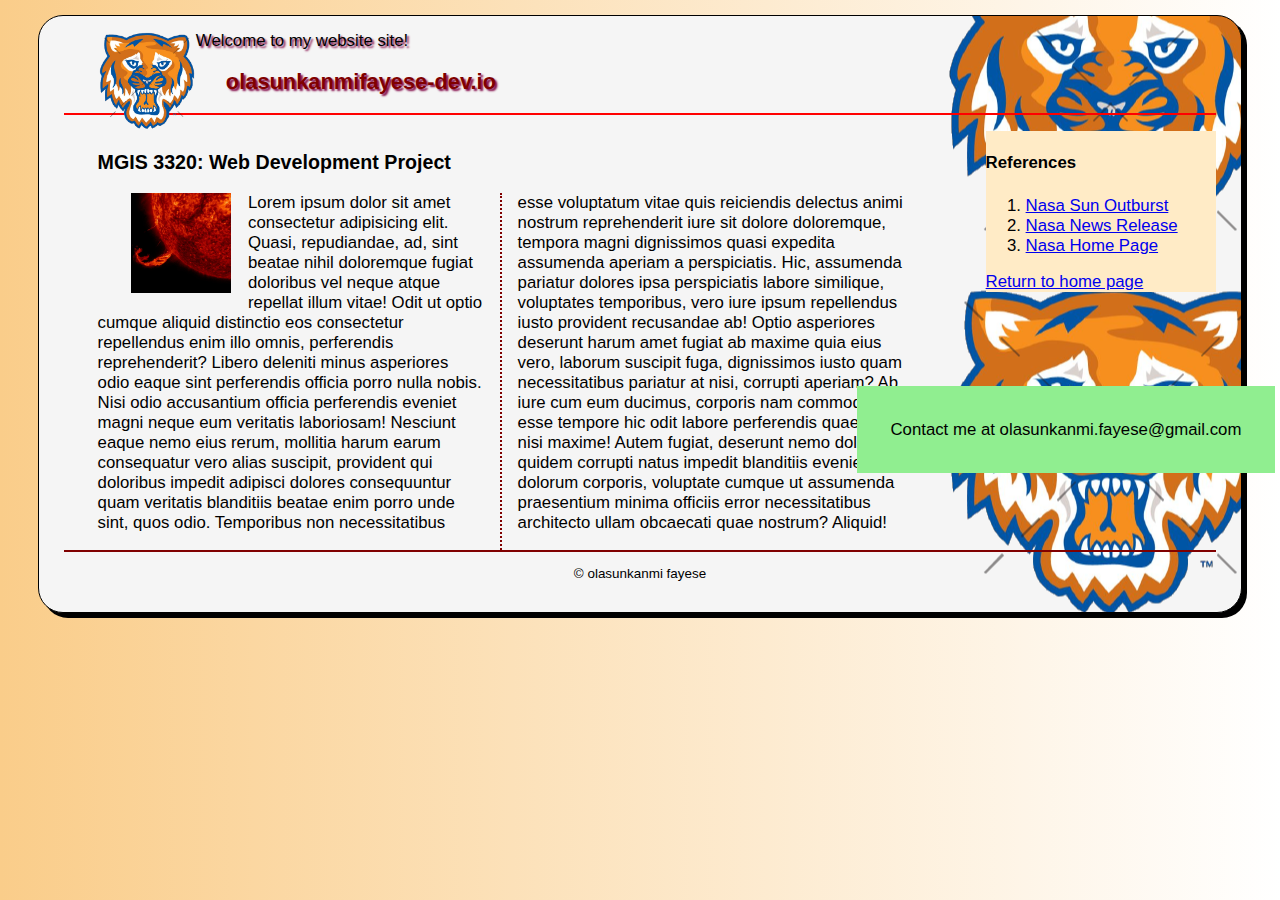
<file: project7.html>
<!DOCTYPE html>
<html lang="en">
<head>
        <meta charset="UTF-8">
    <meta name="viewport" content="width=device-width, initial-scale=1.0">
    <title>Project</title>
    <link rel="stylesheet" href="styles/project7.css"
</head>
<body>
    <header>
        <img src="images/Old+Logo.png" alt="olasunkanmi fayese's picture" height="100">
        <hi class="shadow">Welcome to my website site!</hi>
        <h2 class="shadow">olasunkanmifayese-dev.io</hi2>
    </header>
    <article>
        <h3>MGIS 3320: Web Development Project</h3>
        <img src="images/nasa1.webp" alt="nasa1 images" height="100"
        <p>Lorem ipsum dolor sit amet consectetur adipisicing elit. Quasi, repudiandae, ad, sint beatae nihil doloremque fugiat doloribus vel neque atque repellat illum vitae! Odit ut optio cumque aliquid distinctio eos consectetur repellendus enim illo omnis, perferendis reprehenderit? Libero deleniti minus asperiores odio eaque sint perferendis officia porro nulla nobis. Nisi odio accusantium officia perferendis eveniet magni neque eum veritatis laboriosam! Nesciunt eaque nemo eius rerum, mollitia harum earum consequatur vero alias suscipit, provident qui doloribus impedit adipisci dolores consequuntur quam veritatis blanditiis beatae enim porro unde sint, quos odio. Temporibus non necessitatibus esse voluptatum vitae quis reiciendis delectus animi nostrum reprehenderit iure sit dolore doloremque, tempora magni dignissimos quasi expedita assumenda aperiam a perspiciatis. Hic, assumenda pariatur dolores ipsa perspiciatis labore similique, voluptates temporibus, vero iure ipsum repellendus iusto provident recusandae ab! Optio asperiores deserunt harum amet fugiat ab maxime quia eius vero, laborum suscipit fuga, dignissimos iusto quam necessitatibus pariatur at nisi, corrupti aperiam? Ab iure cum eum ducimus, corporis nam commodi esse tempore hic odit labore perferendis quaerat nisi maxime! Autem fugiat, deserunt nemo dolorem quidem corrupti natus impedit blanditiis eveniet dolorum corporis, voluptate cumque ut assumenda praesentium minima officiis error necessitatibus architecto ullam obcaecati quae nostrum? Aliquid!</p>
    </article>
    <aside>
        <h4>References</h4>
        <ol>
            <li><a href="https://www.nasa.gov/image-article/a-brief-outburst/">Nasa Sun Outburst</a></li>
            <li><a href="https://www.nasa.gov/news/">Nasa News Release</a></li>
            <li><a href="https://www.nasa.gov//">Nasa Home Page</a></li>
        </ol>
        <a href="index7.html">Return to home page</a>
    </aside>
    <footer>
        <p class="copyright">&copy; olasunkanmi fayese</p>
    </footer></p>
    <p class="fixed">Contact me at olasunkanmi.fayese@gmail.com</p>
</body>
</html>
</file>
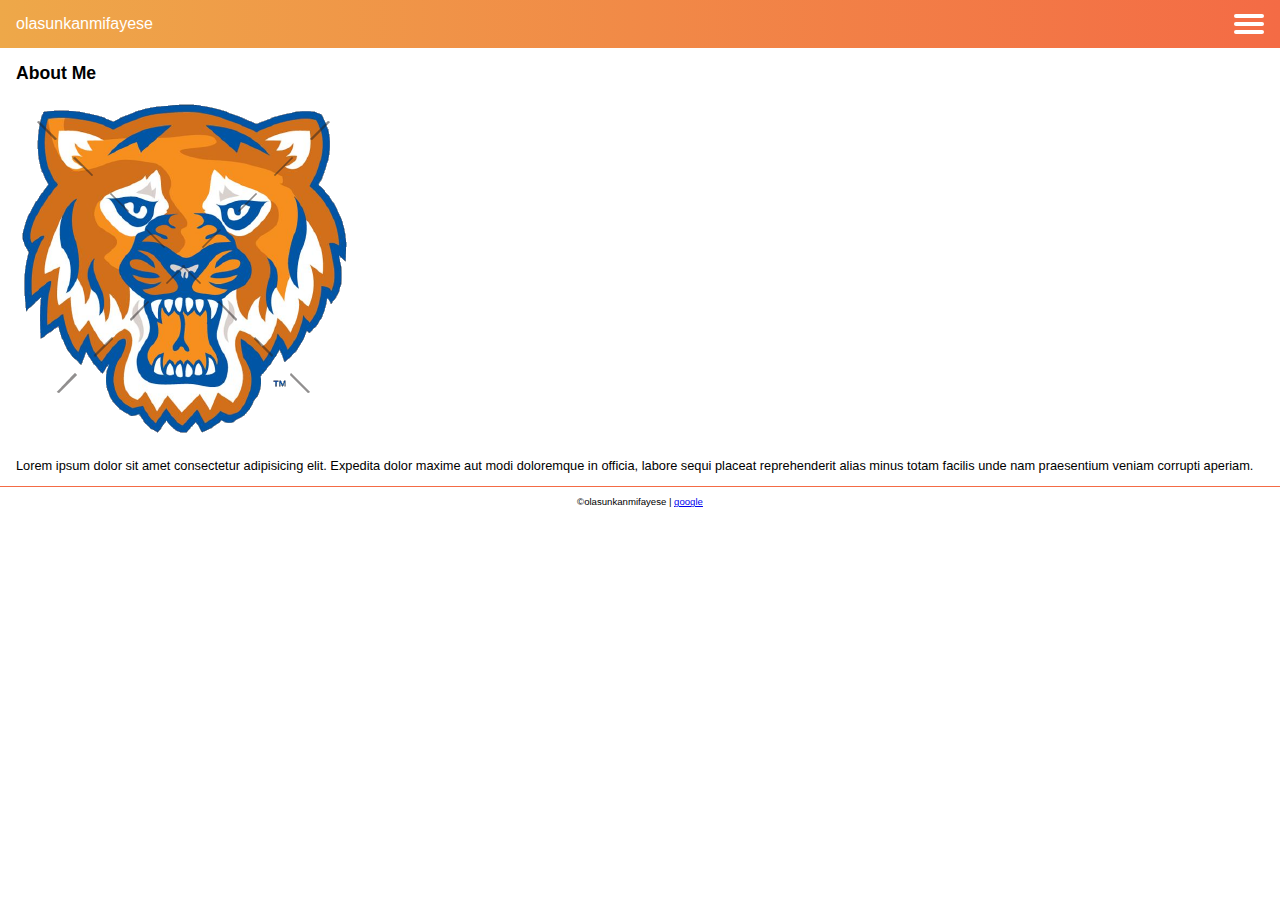
<file: rwd.html>
<!DOCTYPE html>
<html lang="en">
<head>
    <meta charset="UTF-8">
    <meta name="viewport" content="width=device-width, initial-scale=1.0">
    <title>Q6</title>
    <link rel="stylesheet" href="styles/rwd.css">
<head>
<body>
    <section class="top-nav">
    <div>
    <p>olasunkanmifayese</p>
    </div>
    <input id="menu-toggle" type="checkbox">
    <label class="menu-button-container" for="menu-toggle">
    <div class="menu-button"></div>
    </label>
     <ul class="menu">
        <li><a href="" class="current"></a>Home</a></li>
        <li><a href="index.html">Home</a></li>
        <li><a href="project7.html">Project A</a></li>
        <li><a href="rwd7.html" class="current">Project B</a></li>
        <li><a href="#"class="lastitem">About Us</a></li>
     </ul>
    </section>
    <article>
        <h2>About Me</h2>
        <img src="images/Old+Logo.png" alt="old logo" title="old logo picture">
        <p>Lorem ipsum dolor sit amet consectetur adipisicing elit. Expedita dolor maxime aut modi doloremque in officia, labore sequi placeat reprehenderit alias minus totam facilis unde nam praesentium veniam corrupti aperiam.</p>
    </article>
    <footer>
        <p>&copy;olasunkanmifayese | <a href="https://www.google.com/" target="_blank"> google</a></p>
    </footer>
    </body>
</body>
</head>
</file>
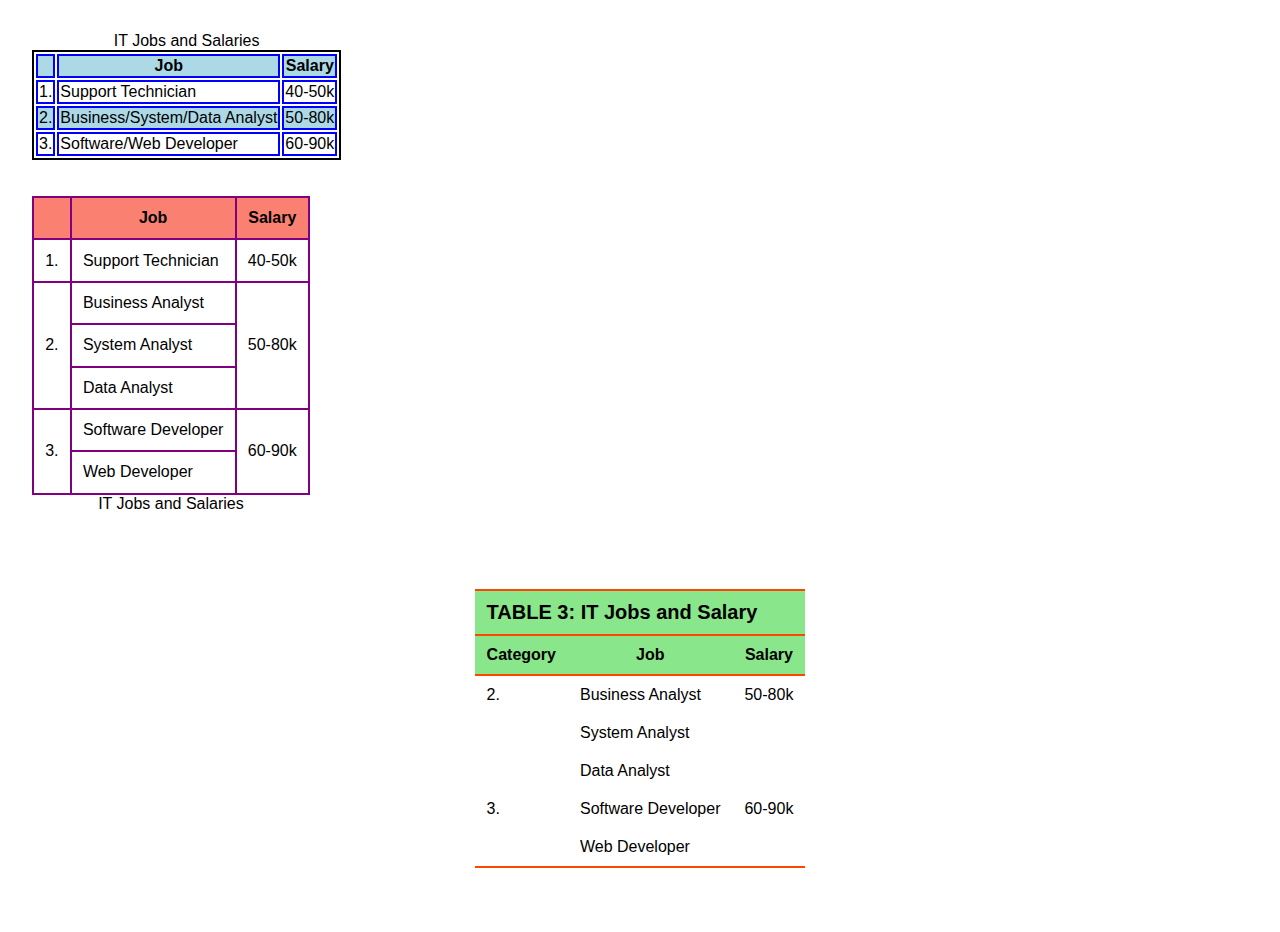
<file: table7.html>
<!DOCTYPE html>
<html lang="en">
<head>
    <meta charset="UTF-8">
    <meta name="viewport" content="width=device-width, initial-scale=1.0">
    <title>Q7</title>
    <link rel="stylesheet" href="styles/table7.css">
</head>
<body>
    <table class="first">
    <caption>IT Jobs and Salaries</caption>
    <tr>
        <th></th>
        <th>Job</th>
        <th>Salary</th>
    </tr>
    <tr>
        <td>1.</td>
        <td>Support Technician</td>
        <td>40-50k</td>
    </tr>
    <tr>
        <td>2.</td>
        <td>Business/System/Data Analyst</td>
        <td>50-80k</td>
    <tr>
    <td>3.</td>
        <td>Software/Web Developer</td>
        <td>60-90k</td>
    </tr>
    </table>
    <br><br>
     <table class="second">
    <caption>IT Jobs and Salaries</caption>
    </tr>
    <tr>
        <th></th>
        <th>Job</th>
        <th>Salary</th>
    </tr>
    <tr>
        <td>1.</td>
        <td>Support Technician</td>
        <td>40-50k</td>
    </tr>
    <tr>
        <td rowspan="3">2.</td>
        <td>Business Analyst</td>
        <td rowspan="3">50-80k</td>
    </tr>
    <tr>
     <td>System Analyst</td>
    </tr>
    <tr>
    <td>Data Analyst</td>
    </tr>
    <tr>
        <td rowspan="2">3.</td>
        <td>Software Developer</td>
        <td rowspan="2">60-90k</td>
    </tr>
    <tr>
        <td>Web Developer</td>
    </tr>
    </table>
    <br><br>
    <table class="third">
    <thead>
        <tr>
            <th colspan="3">TABLE 3: IT Jobs and Salary</th>
        </tr>
        <tr>
            <th>Category</th>
            <th>Job</th>
            <th>Salary</th>
        </tr>
    </thead>
    <tbody>
    <tr>
        <td rowspan="3">2.</td>
        <td>Business Analyst</td>
        <td rowspan="3">50-80k</td>
    </tr>
    <tr>
        <td>System Analyst</td>
    </tr>
    <tr>
        <td>Data Analyst</td>
    </tr>
    <tr>
        <td rowspan="2">3.</td>
        <td>Software Developer</td>
        <td rowspan="2">60-90k</td>
    </tr>
    <tr>
        <td>Web Developer</td>
    </tr>
    </table>
    </tr>
    </tbody>
</table>
</body>
</html>
</file>
<file: styles/exam7.css>
body {
    font-family: Arial, Helvetica, sans-serif;
    font-size: 105%;
    width: 95%;
    background-color: whitesmoke;
    margin: 15px auto;
    padding: 15px 1.5em;
    border: 1px solid black;
    border-radius: 25px;
    box-shadow: 1px 1px 0 0;
    background-image: url(../images/Old+Logo.png);
    background-position: right;
    background-repeat: repeat-y;
    background-attachment: fixed;
}    

/* ===== Navigation Bar ===== */
.nav-box {
  background-color: #cbe6f4;
  border: 3px solid blue;
  padding: 18px 20px;
  width: 350px;
  font-family: Arial, sans-serif;
  font-size: 17px;
  margin: 20px auto;
}

.nav-box a {
  color: blue;
  text-decoration: underline;
}

.nav-box ol, 
.nav-box ul {
  margin-left: 23px;
  margin-top: 6px;
  margin-bottom: 6px;
}

.nav-box ul {
  list-style-type: square;
}

.nav-box ol {
  list-style-type: upper-roman;
}

.nav-box li {
  margin-bottom: 4px;
}

/* ===== Article and Section Headings ===== */
article {
    column-gap: 3;
    column-gap: 35px;
    column-rule: 2px dotted blue;
}
article {
  width: 75%;
  float: left;
  border-right: 2px solid #000;
  padding: 10px;
  box-sizing: border-box;
}

article h1 {
  text-align: left;
  border-bottom: 2px dotted blue;
  padding-bottom: 5px;
}

article h2 {
  color: blue;
  border-bottom: 1px dotted blue;
  margin-top: 20px;
}

/* First letter styling for paragraphs */
article p::first-letter {
  font-size: 200%;
  font-weight: bold;
  font-style: italic;
}

/* Image wrapping */
article img {
  float: left;
  margin: 10px 15px 10px 0;
  border: 1px solid #000;
  width: 300px;
}

/* ===== Sidebar (Aside) ===== */
aside {
  width: 20%;
  float: right;
  position: fixed;
  right: calc(2px + 15px + 10px);
  top: 120px;
  border: 1px solid #bbb;
  background-color: rgba(0, 0, 255, 0.479);
  background: #5b8ac0;
  height: 28%;
  overflow: auto;
  max-height: 75vh;
  width: var(--sidebar-w);
}

aside h3 {
  text-align: center;
  border-bottom: 1px solid blue;
  padding-bottom: 5px;
}

aside ul {
  list-style-type: square;
  padding-left: 20px;
}

aside ul li {
  margin-bottom: 10px;
}

aside ul li a {
  text-decoration: none;
  color: #333;
}

aside ul li a:hover {
  color: #0066cc;
  text-decoration: underline;
}

/* ===== Footer ===== */
footer {
  clear: both;
  border-top: 2px solid blue;
  text-align: center;
  padding-top: 0.5;
  margin-top: 2em;
  background-color: white;
  color: black;
}

footer a {
  color: blue;
  text-decoration: none;
}
footer p.copyright {
    text-align: center;
    font-size: 80%;
}
p.fixed {
    width: auto;
    position: fixed;
    bottom: 200px;
    right: 5px;
    background-color: lightgreen;
    border: 2px solid maroon;
    padding: 2em;
}
footer a:hover {
  text-decoration: underline;
}
</file>
<file: styles/form.css>
fieldset {
width: 40em;
margin-top: 1em;
margin-bottom: 1em;
padding-top: .5em;
}
legend {
color: #931420;
font-weight: bold;
font-size: 85%;
margin-bottom: .5em;
}
label, input, select {
font-size: 90%;
}
label {
float: left;
width: 9em;
text-align: right;
}
input, select {
margin-left: .5em;
margin-bottom: .5em;
}
input:required {
border: 3px solid red;
}
input:valid {
border: 1px solid black;
}
input:invalid {
box-shadow: none;
}
br {
clear: both;
}
textarea {
height: 5em;
width: 35em;
}
#buttons input {
width: 10em;
}
</file>
<file: styles/menu7.css>
#nav_menu ul { list-style-type: none; }
#nav_menu ul li { float: left; }
#nav_menu ul li a {
    text-align: center;
    display: block;
    width: 175px;
    padding: 1em 0; /* padding above and below a
    elements */
    text-decoration: none;
    background-color: blue;
    color: white;
    font-weight: bold;
    border-right: 2px solid white; }
#nav_menu ul li a.lastitem { border-right: none; }
#nav_menu ul li a.current { color: yellow; }

article {
    clear: both;
}
aside ol {
    list-style-type: upper-roman;
}
aside ul {
    list-style-type: square;
}
</file>
<file: styles/project7.css>
html {
    height: 100%;
    background-image: linear-gradient(to left, white 0%, #facd8a 100%);
}
header{
    clear: both;
    border-bottom: 2px solid red;
}
 body {   
    font-family: Arial, Helvetica, sans-serif;
    font-size: 105%;
    width: 90%;
    background-color: whitesmoke;
    margin: 15px auto;
    padding: 15px 1.5em;
    border: 1px solid black;
    border-radius: 25px;
    box-shadow: 5px 5px 0 0;
    background-image: url(../images/Old+Logo.png);
    background-position: right;
    background-repeat: repeat-y;
    background-attachment: fixed;
}
a:focus, a:hover {
    font-style: italic;
    color: orangered;
    border: 3px blue;
    border-style: dotted solid;
}
h1 {
    font-size: 175%;
    color: maroon;
    text-indent: 30px;
}
h2 {
    font-size: 130%;
    color: #800000;
    text-indent: 30px;
}
img {
    float: left;
    margin-left: 2em;
}
.shadow {
    text-shadow: 2px 2px 2px rgb(128, 5, 69);
}
article{
    clear: left;
    width: 70%;
    float: left;
    column-count: 2;
    column-rule: 2px dotted maroon;
    column-gap: 2em;
    margin-left: 2em;
}
article h3 {
    column-span: all;

}
article img {
    float: left;
    margin-right: 1em;
    margin-bottom: 1em ;
}
article p ::first-letter{
    font-size: 3em;
    font-weight: bold;
    font-style: italic;
    color: lightgreen;

}
aside {
    width: 20%;
    float: right;
    background-color: #ffebc6;
}
footer{
    clear: both;
    border-top: 2px solid maroon;
    margin-top: 2em;
    padding-top: 0.5;
    text-align: center;
}
footer p.copyright {
    text-align: center;
    font-size: 80%;
}
p.fixed {
    width: auto;
    position: fixed;
    bottom: 410px;
    right: 5px;
    background-color: lightgreen;
    border: 2px maroon;
    padding: 2em;
}
</file>
<file: styles/rwd.css>
html, body {
margin: 0;
height: 100%;
font-size: 100%;
}
* {
font-family: Verdana, Arial, Helvetica, sans-serif;
box-sizing: border-box;
}
/*---------------------------------------------------------------*/
.top-nav {
display: flex;
flex-direction: row;
align-items: center;
justify-content: space-between;
background-color: #00BAF0;
background: linear-gradient(to left, #f46b45, #eea849);
/* W3C, IE 10+/ Edge, Firefox 16+, Chrome 26+, Opera 12+, Safari 7+ */
color: #FFF;
height: 3em;
padding: 1em;
}
.menu {
display: flex;
flex-direction: row;
list-style-type: none;
margin: 0;
padding: 0;
}
.menu > li {
margin: 0 1rem;
overflow: hidden;
}
.menu-button-container {
display: none;
height: 100%;
width: 30px;
cursor: pointer;
flex-direction: column;
justify-content: center;
align-items: center;
}
#menu-toggle {
display: none;
}
.menu-button,
.menu-button::before,
.menu-button::after {
display: block;
background-color: #fff;
position: absolute;
height: 4px;
width: 30px;
transition: transform 400ms cubic-bezier(0.23, 1, 0.32, 1);
border-radius: 2px;
}
.menu-button::before {
content: '';
margin-top: -8px;
}
.menu-button::after {
content: '';
margin-top: 8px;
}
#menu-toggle:checked + .menu-button-container .menu-button::before {
margin-top: 0px;
transform: rotate(405deg);
}
#menu-toggle:checked + .menu-button-container .menu-button {
background: rgba(255, 255, 255, 0);
}
#menu-toggle:checked + .menu-button-container .menu-button::after {
margin-top: 0px;
transform: rotate(-405deg);
}
/*----end of menu*/
section a{
 text-decoration: none;
 color: white;
} 
.menu a:hover, a.current{
text-decoration: underline;
} 
article {
    padding: 0 1em;

}
article h2 {
    font-size: 1.25em;
}
article p {
    font-size: 1em;
}
artcile img {
    margin: auto;
    display: block;
    width: 100%;
    max-width: 760;
}
footer {
    border-top: 2px solid red;
    text-align: center;
    font-size: .8em;
}
@media only screen and (max.width: 700pm) {

}
.menu-button-container {
display: flex;
}
.menu {
position: absolute;
top: 0;
margin-top: 50px;
left: 0;
flex-direction: column;
width: 100%;
justify-content: center;
align-items: center;
}
#menu-toggle ~ .menu li {
height: 0;
margin: 0;
padding: 0;
border: 0;
transition: height 400ms cubic-bezier(0.23, 1, 0.32, 1);
}
#menu-toggle:checked ~ .menu li {
border: 1px solid #333;
height: 2.5em;
padding: 0.5em;
transition: height 400ms cubic-bezier(0.23, 1, 0.32, 1);
}
.menu > li {
display: flex;
justify-content: center;
margin: 0;
padding: 0.5em 0;
width: 100%;
color: white;
background-color: #222;
}
.menu > li:not(:last-child) {
border-bottom: 1px solid #444;
}
article h2 {
    font-size: 1.1em
}
article p {
    font-size: .8em
}
footer {
    border-top: 1px solid #f46b45;
    text-align: center;
    font-size: .6em;
}
</file>
<file: styles/table7.css>
html, body {
margin: 1em;
height: 100%;
font-size: 100%;
}
* {
font-family: Verdana, Arial, Helvetica, sans-serif;
}
table.first {
border-collapse: separate;
border: 2px solid black;
}
table.first th, table.first td {
border: 2px solid blue;
}
table.first tr:nth-child(odd) {
background-color: lightblue;
}

table.second {
border-collapse: collapse;
border: 2px solid purple;
caption-side: bottom;
}
table.second th {
background-color: salmon;
}
table.second th, table.second td {
padding: 0.7em;
vertical-align: middle;
border: 2px solid purple;
}
table.second thead tr:first-child{
border-bottom: 2px solid purple;

}table.third {
margin: 40px auto;
border-collapse: collapse;
font-family: Arial, sans-serif;
}

table.third th,
table.third td {
padding: 10px 12px;
vertical-align: top;   /* REQUIRED */
}

/* TITLE ROW BORDER (TOP) */
table.third thead tr:first-child {
background-color: #8ae68a;
border-top: 2px solid orangered;       /* REQUIRED */
border-bottom: 2px solid orangered;
text-align: left;
font-size: 20px;
}

/* HEADER ROW */
table.third thead tr:nth-child(2) {
background-color: #8ae68a;
border-bottom: 2px solid orangered;     /* REQUIRED */
font-weight: bold;
}

/* BOTTOM BORDER ON LAST ROW */
table.third tbody tr:last-child {
border-bottom: 2px solid orangered;     /* REQUIRED */
}

/* GENERAL ROW BOTTOM BORDERS 
table.third tbody tr {
    border-bottom: 1px solid orangered;
}*/

/* MEDIA QUERY ( REQUIRED ) */
@media only screen and (max-width: 425px) {
    th, td {
        display: block;
    }
    thead,
    td.number {
        display: none;
        padding: 0;
    }
}
</file>
